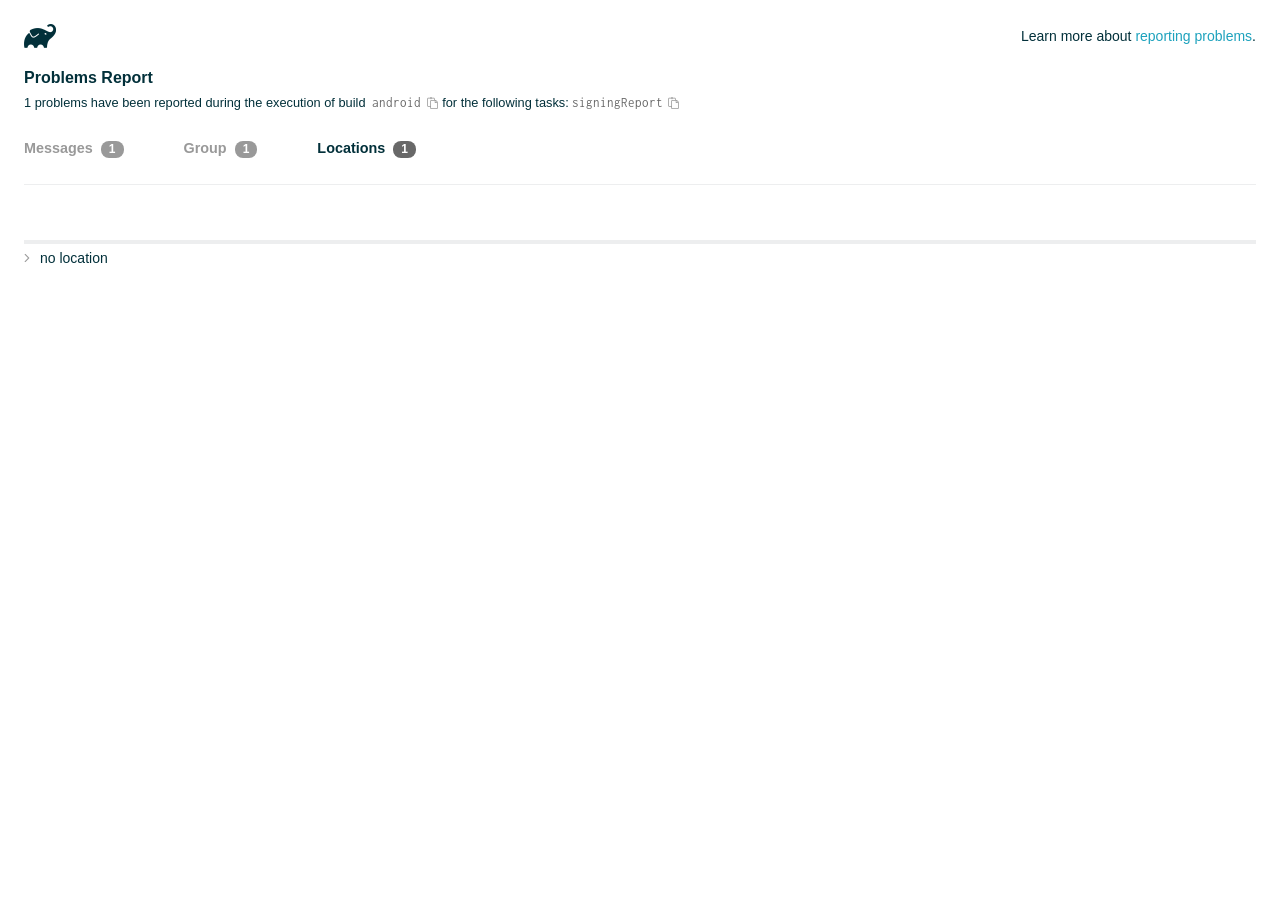
<file: app/android/build/reports/problems/problems-report.html>
<!DOCTYPE html>

<html lang="en">
<head>
    <!-- Required meta tags -->
    <meta charset="utf-8">
    <meta name="viewport" content="width=device-width, initial-scale=1, shrink-to-fit=no">

                    <style type="text/css">
                /*! normalize.css v7.0.0 | MIT License | github.com/necolas/normalize.css */
html {
    line-height: 1.15;
    -ms-text-size-adjust: 100%;
    -webkit-text-size-adjust: 100%
}

body {
    margin: 0
}

article, aside, footer, header, nav, section {
    display: block
}

h1 {
    font-size: 2em;
    margin: .67em 0
}

figcaption, figure, main {
    display: block
}

figure {
    margin: 1em 40px
}

hr {
    box-sizing: content-box;
    height: 0;
    overflow: visible
}

pre {
    font-family: monospace, monospace;
    font-size: 1em
}

a {
    background-color: transparent;
    -webkit-text-decoration-skip: objects
}

abbr[title] {
    border-bottom: none;
    text-decoration: underline;
    text-decoration: underline dotted
}

b, strong {
    font-weight: inherit
}

b, strong {
    font-weight: bolder
}

code, kbd, samp {
    font-family: monospace, monospace;
    font-size: 1em
}

dfn {
    font-style: italic
}

mark {
    background-color: #ff0;
    color: #000
}

small {
    font-size: 80%
}

sub, sup {
    font-size: 75%;
    line-height: 0;
    position: relative;
    vertical-align: baseline
}

sub {
    bottom: -.25em
}

sup {
    top: -.5em
}

audio, video {
    display: inline-block
}

audio:not([controls]) {
    display: none;
    height: 0
}

img {
    border-style: none
}

svg:not(:root) {
    overflow: hidden
}

button, input, optgroup, select, textarea {
    font-family: sans-serif;
    font-size: 100%;
    line-height: 1.15;
    margin: 0
}

button, input {
    overflow: visible
}

button, select {
    text-transform: none
}

[type=reset], [type=submit], button, html [type=button] {
    -webkit-appearance: button
}

[type=button]::-moz-focus-inner, [type=reset]::-moz-focus-inner, [type=submit]::-moz-focus-inner, button::-moz-focus-inner {
    border-style: none;
    padding: 0
}

[type=button]:-moz-focusring, [type=reset]:-moz-focusring, [type=submit]:-moz-focusring, button:-moz-focusring {
    outline: 1px dotted ButtonText
}

fieldset {
    padding: .35em .75em .625em
}

legend {
    box-sizing: border-box;
    color: inherit;
    display: table;
    max-width: 100%;
    padding: 0;
    white-space: normal
}

progress {
    display: inline-block;
    vertical-align: baseline
}

textarea {
    overflow: auto
}

[type=checkbox], [type=radio] {
    box-sizing: border-box;
    padding: 0
}

[type=number]::-webkit-inner-spin-button, [type=number]::-webkit-outer-spin-button {
    height: auto
}

[type=search] {
    -webkit-appearance: textfield;
    outline-offset: -2px
}

[type=search]::-webkit-search-cancel-button, [type=search]::-webkit-search-decoration {
    -webkit-appearance: none
}

::-webkit-file-upload-button {
    -webkit-appearance: button;
    font: inherit
}

details, menu {
    display: block
}

summary {
    display: list-item
}

canvas {
    display: inline-block
}

template {
    display: none
}

[hidden] {
    display: none
}

/* configuration cache styles */

.report-wrapper {
    margin: 0;
    padding: 0 24px;
}

.gradle-logo {
    width: 32px;
    height: 24px;
    background-image: url("[data-uri]");
    background-size: contain;
}

.header {
    display: flex;
    flex-wrap: wrap;
    position: fixed;
    top: 0;
    left: 0;
    width: 100%;
    padding: 24px 24px 0 24px;
    background-color: white;
    z-index: 1;
}

.learn-more {
    margin-left: auto;
    align-self: center;
    font-size: 0.875rem;
    font-weight: normal;
}

.title {
    display: flex;
    align-items: center;
    padding: 18px 0 24px 0;
    flex: 1 0 100%;
}

.content {
    font-size: 0.875rem;
    padding: 240px 0 48px;
    overflow-x: auto;
    white-space: nowrap;
}

.content ol:first-of-type {
    margin: 0;
}

.tree-btn {
    cursor: pointer;
    display: inline-block;
    width: 16px;
    height: 16px;
    background-size: contain;
    background-repeat: no-repeat;
    vertical-align: middle;
    margin-top: -0.2em;
}

.tree-btn.collapsed {
    background-image: url('data:image/svg+xml;utf8,<svg xmlns="http://www.w3.org/2000/svg" viewBox="0 0 192 512"><path d="M166.9 264.5l-117.8 116c-4.7 4.7-12.3 4.7-17 0l-7.1-7.1c-4.7-4.7-4.7-12.3 0-17L127.3 256 25.1 155.6c-4.7-4.7-4.7-12.3 0-17l7.1-7.1c4.7-4.7 12.3-4.7 17 0l117.8 116c4.6 4.7 4.6 12.3-.1 17z" fill="%23999999" stroke="%23999999"/></svg>');
}

.tree-btn.expanded {
    background-image: url('data:image/svg+xml;utf8,<svg xmlns="http://www.w3.org/2000/svg" viewBox="0 0 256 512"><path d="M119.5 326.9L3.5 209.1c-4.7-4.7-4.7-12.3 0-17l7.1-7.1c4.7-4.7 12.3-4.7 17 0L128 287.3l100.4-102.2c4.7-4.7 12.3-4.7 17 0l7.1 7.1c4.7 4.7 4.7 12.3 0 17L136.5 327c-4.7 4.6-12.3 4.6-17-.1z" fill="%23999999" stroke="%23999999"/></svg>');
}

ul .tree-btn {
    margin-right: 3px;
}

.leaf-icon {
    display: inline-block;
    width: 16px;
    height: 16px;
    background-image: url('data:image/svg+xml;utf8,<svg xmlns="http://www.w3.org/2000/svg" viewBox="0 0 256 512"><path d="M32 256 H224" stroke="%23999999" stroke-width="48" stroke-linecap="round"/></svg>');
    background-size: contain;
    background-repeat: no-repeat;
    vertical-align: middle;
    margin-top: -0.2em;
}

.invisible-text {
    user-select: all; /* Allow the text to be selectable */
    color: transparent; /* Hide the text */
    text-indent: -9999px; /* Move the text out of view */
    position: relative;
    white-space: pre; /* Preserve meaningful whitespace in the invisible text for copying */
}

.text-for-copy {
    display: inline-block;
}

.enum-icon {
    display: inline-block;
    width: 16px;
    height: 16px;
    background-image: url('data:image/svg+xml;utf8,<svg xmlns="http://www.w3.org/2000/svg" viewBox="0 0 1024 1024"><circle cx="512" cy="512" r="200" /></svg>');
    background-size: contain;
    background-repeat: no-repeat;
    vertical-align: middle;
    margin-inline-start: 0.5ex;
    margin-inline-end: 0.5ex;
    margin-top: -0.2em;
}

.error-icon {
    display: inline-block;
    width: 16px;
    height: 16px;
    background-image: url('data:image/svg+xml;utf8,<svg xmlns="http://www.w3.org/2000/svg" viewBox="0 0 320 512"><path d="M193.94 256L296.5 153.44l21.15-21.15c3.12-3.12 3.12-8.19 0-11.31l-22.63-22.63c-3.12-3.12-8.19-3.12-11.31 0L160 222.06 36.29 98.34c-3.12-3.12-8.19-3.12-11.31 0L2.34 120.97c-3.12 3.12-3.12 8.19 0 11.31L126.06 256 2.34 379.71c-3.12 3.12-3.12 8.19 0 11.31l22.63 22.63c3.12 3.12 8.19 3.12 11.31 0L160 289.94 262.56 392.5l21.15 21.15c3.12 3.12 8.19 3.12 11.31 0l22.63-22.63c3.12-3.12 3.12-8.19 0-11.31L193.94 256z" fill="%23FC461E" stroke="%23FC461E"/></svg>');
    background-size: contain;
    background-repeat: no-repeat;
    vertical-align: middle;
    margin-inline-start: 0.5ex;
    margin-inline-end: 0.5ex;
    margin-top: -0.2em;
}

.advice-icon {
    display: inline-block;
    width: 16px;
    height: 16px;
    background-image: url('data:image/svg+xml;utf8,<svg width="800px" height="800px" viewBox="-4.93 0 122.88 122.88" version="1.1" id="Layer_1" xmlns="http://www.w3.org/2000/svg" xmlns:xlink="http://www.w3.org/1999/xlink"  style="enable-background:new 0 0 113.01 122.88" xml:space="preserve"><g><path d="M44.13,102.06c-1.14,0.03-2.14-0.81-2.3-1.96c-0.17-1.2,0.64-2.31,1.82-2.54c-1.3-7.37-4.85-11.43-8.6-15.72 c-2.92-3.34-5.95-6.81-8.34-11.92c-2.35-5.03-3.64-10.23-3.6-15.63c0.05-5.4,1.42-10.96,4.4-16.71c0.02-0.04,0.04-0.07,0.06-0.11 l0,0c3.91-6.62,9.38-11.04,15.47-13.52c5.11-2.09,10.66-2.8,16.1-2.3c5.42,0.5,10.73,2.2,15.37,4.94 c5.9,3.49,10.75,8.67,13.42,15.21c1.44,3.54,2.42,7.49,2.54,11.82c0.12,4.31-0.62,8.96-2.61,13.88 c-2.66,6.59-6.18,10.68-9.47,14.51c-3.03,3.53-5.85,6.81-7.42,11.84c0.89,0.21,1.59,0.94,1.73,1.9c0.17,1.24-0.7,2.39-1.94,2.56 l-0.77,0.11c-0.14,1.09-0.23,2.26-0.27,3.51l0.25-0.04c1.24-0.17,2.39,0.7,2.56,1.94c0.17,1.24-0.7,2.39-1.94,2.56l-0.78,0.11 c0.01,0.15,0.02,0.3,0.03,0.45l0,0c0.07,0.88,0.08,1.73,0.03,2.54l0.13-0.02c1.25-0.15,2.38,0.74,2.54,1.98 c0.15,1.25-0.74,2.38-1.98,2.54l-1.68,0.21c-1.2,3.11-3.34,5.48-5.87,6.94c-1.74,1.01-3.67,1.59-5.61,1.71 c-1.97,0.12-3.96-0.25-5.78-1.13c-2.08-1.02-3.94-2.71-5.29-5.14c-0.65-0.33-1.13-0.97-1.23-1.75c-0.04-0.31-0.01-0.61,0.07-0.89 c-0.39-1.16-0.68-2.43-0.87-3.83l-0.07,0.01c-1.24,0.17-2.39-0.7-2.56-1.94c-0.17-1.24,0.7-2.39,1.94-2.56l0.54-0.08 C44.19,104.32,44.18,103.16,44.13,102.06L44.13,102.06z M2.18,58.86C1.01,58.89,0.04,57.98,0,56.81c-0.04-1.17,0.88-2.14,2.05-2.18 l8.7-0.3c1.17-0.04,2.14,0.88,2.18,2.05c0.04,1.17-0.88,2.14-2.05,2.18L2.18,58.86L2.18,58.86z M110.68,50.25 c1.16-0.12,2.2,0.73,2.32,1.89c0.12,1.16-0.73,2.2-1.89,2.32l-8.66,0.91c-1.16,0.12-2.2-0.73-2.32-1.89 c-0.12-1.16,0.73-2.2,1.89-2.32L110.68,50.25L110.68,50.25z M94.91,14.78c0.65-0.97,1.96-1.23,2.93-0.58 c0.97,0.65,1.23,1.96,0.58,2.93l-4.84,7.24c-0.65,0.97-1.96,1.23-2.93,0.58c-0.97-0.65-1.23-1.96-0.58-2.93L94.91,14.78 L94.91,14.78z M57.63,2.06c0.03-1.17,1-2.09,2.16-2.06c1.17,0.03,2.09,1,2.06,2.16l-0.22,8.7c-0.03,1.17-1,2.09-2.16,2.06 c-1.17-0.03-2.09-1-2.06-2.16L57.63,2.06L57.63,2.06z M13.88,15.53c-0.86-0.8-0.9-2.14-0.11-2.99c0.8-0.86,2.14-0.9,2.99-0.11 l6.37,5.94c0.86,0.8,0.9,2.14,0.11,2.99c-0.8,0.86-2.14,0.9-2.99,0.11L13.88,15.53L13.88,15.53z M47.88,96.95l18.49-2.63 c1.59-6.7,5.05-10.73,8.8-15.08c3.08-3.58,6.36-7.4,8.76-13.34c1.76-4.35,2.41-8.43,2.31-12.19c-0.1-3.75-0.96-7.21-2.24-10.34 c-2.3-5.63-6.51-10.11-11.65-13.15c-4.11-2.43-8.8-3.94-13.59-4.37c-4.77-0.44-9.64,0.19-14.13,2.02 c-5.26,2.15-9.99,5.97-13.39,11.72c-2.64,5.12-3.86,10.02-3.9,14.73c-0.04,4.74,1.11,9.33,3.2,13.8c2.13,4.56,4.97,7.8,7.69,10.92 C42.47,83.9,46.48,88.49,47.88,96.95L47.88,96.95z M65.62,99.02l-17.27,2.45c0.05,1.1,0.07,2.25,0.05,3.47l17.05-2.42 C65.47,101.29,65.52,100.12,65.62,99.02L65.62,99.02z M48.49,109.52c0.12,0.92,0.3,1.76,0.53,2.54l16.55-2.04 c0.11-0.86,0.13-1.77,0.05-2.74l0,0l0-0.02l-0.01-0.17L48.49,109.52L48.49,109.52z M51.37,116.36c0.64,0.67,1.35,1.19,2.1,1.55 c1.15,0.56,2.42,0.79,3.67,0.72c1.29-0.08,2.57-0.47,3.74-1.15c1.1-0.64,2.09-1.53,2.88-2.65L51.37,116.36L51.37,116.36z"/></g></svg>');
    background-size: contain;
    background-repeat: no-repeat;
    vertical-align: middle;
    margin-inline-start: 0.5ex;
    margin-inline-end: 0.5ex;
    margin-top: -0.2em;
}

.warning-icon {
    display: inline-block;
    width: 13px;
    height: 13px;
    background-image: url('data:image/svg+xml;utf8,<svg xmlns="http://www.w3.org/2000/svg" viewBox="0 0 576 512"><path d="M270.2 160h35.5c3.4 0 6.1 2.8 6 6.2l-7.5 196c-.1 3.2-2.8 5.8-6 5.8h-20.5c-3.2 0-5.9-2.5-6-5.8l-7.5-196c-.1-3.4 2.6-6.2 6-6.2zM288 388c-15.5 0-28 12.5-28 28s12.5 28 28 28 28-12.5 28-28-12.5-28-28-28zm281.5 52L329.6 24c-18.4-32-64.7-32-83.2 0L6.5 440c-18.4 31.9 4.6 72 41.6 72H528c36.8 0 60-40 41.5-72zM528 480H48c-12.3 0-20-13.3-13.9-24l240-416c6.1-10.6 21.6-10.7 27.7 0l240 416c6.2 10.6-1.5 24-13.8 24z" fill="%23DEAD22" stroke="%23DEAD22"/></svg>');
    background-size: contain;
    background-repeat: no-repeat;
    vertical-align: middle;
    margin-inline-start: 0.3ex;
    margin-inline-end: 1.1ex;
    margin-top: -0.1em;
}

.documentation-button {
    cursor: pointer;
    display: inline-block;
    width: 13px;
    height: 13px;
    background-image: url('data:image/svg+xml;utf8,<svg xmlns="http://www.w3.org/2000/svg" viewBox="0 0 512 512"><path d="M256 340c-15.464 0-28 12.536-28 28s12.536 28 28 28 28-12.536 28-28-12.536-28-28-28zm7.67-24h-16c-6.627 0-12-5.373-12-12v-.381c0-70.343 77.44-63.619 77.44-107.408 0-20.016-17.761-40.211-57.44-40.211-29.144 0-44.265 9.649-59.211 28.692-3.908 4.98-11.054 5.995-16.248 2.376l-13.134-9.15c-5.625-3.919-6.86-11.771-2.645-17.177C185.658 133.514 210.842 116 255.67 116c52.32 0 97.44 29.751 97.44 80.211 0 67.414-77.44 63.849-77.44 107.408V304c0 6.627-5.373 12-12 12zM256 40c118.621 0 216 96.075 216 216 0 119.291-96.61 216-216 216-119.244 0-216-96.562-216-216 0-119.203 96.602-216 216-216m0-32C119.043 8 8 119.083 8 256c0 136.997 111.043 248 248 248s248-111.003 248-248C504 119.083 392.957 8 256 8z" fill="%23999999" stroke="%23999999"/></svg>');
    background-size: contain;
    background-repeat: no-repeat;
    vertical-align: middle;
    margin-inline-start: 0.5ex;
    margin-inline-end: 0.5ex;
    margin-top: -0.2em;
}

.documentation-button::selection {
    color: transparent;
}

.documentation-button:hover {
    color: transparent;
}

.copy-button {
    cursor: pointer;
    display: inline-block;
    width: 12px;
    height: 12px;
    background-image: url('data:image/svg+xml;utf8,<svg xmlns="http://www.w3.org/2000/svg" viewBox="0 0 448 512"><path d="M433.941 193.941l-51.882-51.882A48 48 0 0 0 348.118 128H320V80c0-26.51-21.49-48-48-48h-66.752C198.643 13.377 180.858 0 160 0s-38.643 13.377-45.248 32H48C21.49 32 0 53.49 0 80v288c0 26.51 21.49 48 48 48h80v48c0 26.51 21.49 48 48 48h224c26.51 0 48-21.49 48-48V227.882a48 48 0 0 0-14.059-33.941zm-22.627 22.627a15.888 15.888 0 0 1 4.195 7.432H352v-63.509a15.88 15.88 0 0 1 7.431 4.195l51.883 51.882zM160 30c9.941 0 18 8.059 18 18s-8.059 18-18 18-18-8.059-18-18 8.059-18 18-18zM48 384c-8.822 0-16-7.178-16-16V80c0-8.822 7.178-16 16-16h66.752c6.605 18.623 24.389 32 45.248 32s38.643-13.377 45.248-32H272c8.822 0 16 7.178 16 16v48H176c-26.51 0-48 21.49-48 48v208H48zm352 96H176c-8.822 0-16-7.178-16-16V176c0-8.822 7.178-16 16-16h144v72c0 13.2 10.8 24 24 24h72v208c0 8.822-7.178 16-16 16z" fill="%23999999" stroke="%23999999"/></svg>');
    background-size: contain;
    background-repeat: no-repeat;
    vertical-align: middle;
    margin-inline-start: 0.5ex;
    margin-top: -0.2em;
}

.groups{
    display: flex;
    border-bottom: 1px solid #EDEEEF;
    flex: 1 0 100%;
}

.uncategorized {
    display: flex;
    border-top: 4px solid #EDEEEF;
    flex: 1 0 100%;
}

.group-selector {
    padding: 0 52px 24px 0;
    font-size: 0.9rem;
    font-weight: bold;
    color: #999999;
    cursor: pointer;
}

.group-selector__count {
    margin: 0 8px;
    border-radius: 8px;
    background-color: #999;
    color: #fff;
    padding: 1px 8px 2px;
    font-size: 0.75rem;
}

.group-selector--active {
    color: #02303A;
    cursor: auto;
}

.group-selector--active .group-selector__count {
    background-color: #686868;
}

.group-selector--disabled {
    cursor: not-allowed;
}

.accordion-header {
    cursor: pointer;
}

.container {
    padding-left: 0.5em;
    padding-right: 0.5em;
}

.stacktrace {
    border-radius: 4px;
    overflow-x: auto;
    padding: 0.5rem;
    margin-bottom: 0;
    min-width: 1000px;
}

/* Lato (bold, regular) */
@font-face {
    font-display: swap;
    font-family: Lato;
    font-weight: 500;
    font-style: normal;
    src: url("https://assets.gradle.com/lato/fonts/lato-semibold/lato-semibold.woff2") format("woff2"),
    url("https://assets.gradle.com/lato/fonts/lato-semibold/lato-semibold.woff") format("woff");
}

@font-face {
    font-display: swap;
    font-family: Lato;
    font-weight: bold;
    font-style: normal;
    src: url("https://assets.gradle.com/lato/fonts/lato-bold/lato-bold.woff2") format("woff2"),
    url("https://assets.gradle.com/lato/fonts/lato-bold/lato-bold.woff") format("woff");
}

* {
    -webkit-box-sizing: border-box;
    -moz-box-sizing: border-box;
    box-sizing: border-box;
}

html,
body {
    margin: 0;
    padding: 0;
}

html {
    font-family: "Lato", "Helvetica Neue", Arial, sans-serif;
    font-size: 16px;
    font-weight: 400;
    line-height: 1.5;
}

body {
    color: #02303A;
    background-color: #ffffff;
    -webkit-text-size-adjust: 100%;
    -ms-text-size-adjust: 100%;
    -webkit-font-smoothing: antialiased;
}


/* typography */
h1, h2, h3, h4, h5, h6 {
    color: #02303A;
    text-rendering: optimizeLegibility;
    margin: 0;
}

h1 {
    font-size: 1rem;
}

h2 {
    font-size: 0.9rem;
}

h3 {
    font-size: 1.125rem;
}

h4, h5, h6 {
    font-size: 0.875rem;
}

h1 code {
    font-weight: bold;
}

ul, ol, dl {
    list-style-position: outside;
    line-height: 1.6;
    padding: 0;
    margin: 0 0 0 20px;
    list-style-type: none;
}

li {
    line-height: 2;
}

a {
    color: #1DA2BD;
    text-decoration: none;
    transition: all 0.3s ease, visibility 0s;
}

a:hover {
    color: #35c1e4;
}

/* code */
code, pre {
    font-family: Inconsolata, Monaco, "Courier New", monospace;
    font-style: normal;
    font-variant-ligatures: normal;
    font-variant-caps: normal;
    font-variant-numeric: normal;
    font-variant-east-asian: normal;
    font-weight: normal;
    font-stretch: normal;
    color: #686868;
}

*:not(pre) > code {
    letter-spacing: 0;
    padding: 0.1em 0.5ex;
    text-rendering: optimizeSpeed;
    word-spacing: -0.15em;
    word-wrap: break-word;
}

pre {
    font-size: 0.75rem;
    line-height: 1.8;
    margin-top: 0;
    margin-bottom: 1.5em;
    padding: 1rem;
}

pre code {
    background-color: transparent;
    color: inherit;
    line-height: 1.8;
    font-size: 100%;
    padding: 0;
}

a code {
    color: #1BA8CB;
}

pre.code, pre.programlisting, pre.screen, pre.tt {
    background-color: #f7f7f8;
    border-radius: 4px;
    font-size: 1em;
    line-height: 1.45;
    margin-bottom: 1.25em;
    overflow-x: auto;
    padding: 1rem;
}

li em, p em {
    padding: 0 1px;
}

code em, tt em {
    text-decoration: none;
}

code + .copy-button {
    margin-inline-start: 0.2ex;
}

.java-exception {
    font-size: 0.75rem;
    padding-left: 24px;
}

.java-exception ul {
    margin: 0;
    line-height: inherit;
}

.java-exception code {
    white-space: pre;
}

.java-exception-part-toggle {
    user-select: none;
    cursor: pointer;
    border-radius: 2px;
    padding: 0.1em 0.2em;
    background: azure;
    color: #686868;
}

                </style>
    <!-- Inconsolata is used as a default monospace font in the report. -->
    <link rel="stylesheet" href="https://fonts.googleapis.com/css?family=Inconsolata:400,700" />

    <title>Gradle Configuration Cache</title>
</head>
<body>

<div id="playground"></div>

<div class="report" id="report">
    Loading...
</div>

<script type="text/javascript">
function configurationCacheProblems() { return (
// begin-report-data
{"diagnostics":[{"problem":[{"text":"Executing Gradle on JVM versions 16 and lower has been deprecated."}],"severity":"WARNING","problemDetails":[{"text":"This will fail with an error in Gradle 9.0."}],"contextualLabel":"Executing Gradle on JVM versions 16 and lower has been deprecated.","documentationLink":"https://docs.gradle.org/8.12/userguide/upgrading_version_8.html#minimum_daemon_jvm_version","problemId":[{"name":"deprecation","displayName":"Deprecation"},{"name":"executing-gradle-on-jvm-versions-and-lower","displayName":"Executing Gradle on JVM versions 16 and lower has been deprecated."}],"solutions":[[{"text":"Use JVM 17 or greater to execute Gradle. Projects can continue to use older JVM versions via toolchains."}]]}],"problemsReport":{"totalProblemCount":1,"buildName":"android","requestedTasks":"signingReport","documentationLink":"https://docs.gradle.org/8.12/userguide/problems-report.html","documentationLinkCaption":"Problem report","summaries":[]}}
// end-report-data
);}
</script>
                <script type="text/javascript">
                !function(n,t){"object"==typeof exports&&"object"==typeof module?module.exports=t():"function"==typeof define&&define.amd?define([],t):"object"==typeof exports?exports["configuration-cache-report"]=t():n["configuration-cache-report"]=t()}(this,(()=>(({70:function(){void 0===ArrayBuffer.isView&&(ArrayBuffer.isView=function(n){return null!=n&&null!=n.__proto__&&n.__proto__.__proto__===Int8Array.prototype.__proto__}),void 0===Math.imul&&(Math.imul=function(n,t){return(4294901760&n)*(65535&t)+(65535&n)*(0|t)|0}),this["configuration-cache-report"]=function(n){"use strict";var t,r,i,e,u,o,f,s,c,a,h,l,_,v,d,g,w,b,p,m,k,y,q,B,C,x,j,P,I,S,z,E,T,L,N,A,M,F,D,O,R,H,$,G,U,V,Q,Z,Y,W,K,X,J,nn,tn,rn,en,un,on,fn,sn,cn,an,hn,ln,_n,vn,dn,gn,wn,bn,pn,mn,kn,yn,qn,Bn,Cn,xn,jn,Pn,In,Sn,zn=Math.imul,En=ArrayBuffer.isView;function Tn(n,t){if(!(t>=0))throw fu(ie("Requested element count "+t+" is less than zero."));return function(n,t){if(!(t>=0))throw fu(ie("Requested element count "+t+" is less than zero."));if(0===t)return pt();if(t>=n.length)return function(n){switch(n.length){case 0:return pt();case 1:return gr(n[0]);default:return function(n){return Ar(function(n){return new qt(n,!1)}(n))}(n)}}(n);if(1===t)return gr(n[0]);var r=0,i=Nr(),e=0,u=n.length;n:for(;e<u;){var o=n[e];if(e=e+1|0,i.d(o),(r=r+1|0)===t)break n}return i}(n,Wn(n.length-t|0,0))}function Ln(n,t,r,i,e,u,o){return t=t===A?", ":t,r=r===A?"":r,i=i===A?"":i,e=e===A?-1:e,u=u===A?"...":u,o=o===A?null:o,function(n,t,r,i,e,u,o,f){r=r===A?", ":r,i=i===A?"":i,e=e===A?"":e,u=u===A?-1:u,o=o===A?"...":o,f=f===A?null:f,t.e(i);var s=0,c=0,a=n.length;n:for(;c<a;){var h=n[c];if(c=c+1|0,(s=s+1|0)>1&&t.e(r),!(u<0||s<=u))break n;Qt(t,h,f)}return u>=0&&s>u&&t.e(o),t.e(e),t}(n,bi(),t,r,i,e,u,o).toString()}function Nn(n){return n.length-1|0}function An(n,t){if(null==t){var r=0,i=n.length-1|0;if(r<=i)do{var e=r;if(r=r+1|0,null==n[e])return e}while(r<=i)}else{var u=0,o=n.length-1|0;if(u<=o)do{var f=u;if(u=u+1|0,oe(t,n[f]))return f}while(u<=o)}return-1}function Mn(n,t,r,i,e,u,o){return t=t===A?", ":t,r=r===A?"":r,i=i===A?"":i,e=e===A?-1:e,u=u===A?"...":u,o=o===A?null:o,Fn(n,bi(),t,r,i,e,u,o).toString()}function Fn(n,t,r,i,e,u,o,f){r=r===A?", ":r,i=i===A?"":i,e=e===A?"":e,u=u===A?-1:u,o=o===A?"...":o,f=f===A?null:f,t.e(i);var s=0,c=n.f();n:for(;c.g();){var a=c.h();if((s=s+1|0)>1&&t.e(r),!(u<0||s<=u))break n;Qt(t,a,f)}return u>=0&&s>u&&t.e(o),t.e(e),t}function Dn(n){if(n.i())throw mu("List is empty.");return n.j(0)}function On(n){return new Yn(n)}function Rn(n){if(Ue(n,Ti)){var t;switch(n.k()){case 0:t=pt();break;case 1:t=gr(Ue(n,Ei)?n.j(0):n.f().h());break;default:t=Hn(n)}return t}return mt(Vn(n))}function Hn(n){return Ar(n)}function $n(n){if(Ue(n,Ti)&&n.k()<=1)return Rn(n);var t=Vn(n);return function(n){var t=(n.k()/2|0)-1|0;if(t<0)return lr();var r=kt(n),i=0;if(i<=t)do{var e=i;i=i+1|0;var u=n.j(e);n.f4(e,n.j(r)),n.f4(r,u),r=r-1|0}while(e!==t)}(t),t}function Gn(n,t){if(!(t>=0))throw fu(ie("Requested element count "+t+" is less than zero."));return function(n,t){if(!(t>=0))throw fu(ie("Requested element count "+t+" is less than zero."));if(0===t)return pt();if(Ue(n,Ti)){if(t>=n.k())return Rn(n);if(1===t)return gr(function(n){if(Ue(n,Ei))return Dn(n);var t=n.f();if(!t.g())throw mu("Collection is empty.");return t.h()}(n))}var r=0,i=Nr(),e=n.f();n:for(;e.g();){var u=e.h();if(i.d(u),(r=r+1|0)===t)break n}return mt(i)}(n,Wn(n.k()-t|0,0))}function Un(n,t){if(!(t>=0))throw fu(ie("Requested element count "+t+" is less than zero."));if(0===t)return pt();var r=n.k();if(t>=r)return Rn(n);if(1===t)return gr(Qn(n));var i=Nr();if(Ue(n,li)){var e=r-t|0;if(e<r)do{var u=e;e=e+1|0,i.d(n.j(u))}while(e<r)}else for(var o=n.l(r-t|0);o.g();){var f=o.h();i.d(f)}return i}function Vn(n){return Ue(n,Ti)?Hn(n):Zn(n,Lr())}function Qn(n){if(n.i())throw mu("List is empty.");return n.j(kt(n))}function Zn(n,t){for(var r=n.f();r.g();){var i=r.h();t.d(i)}return t}function Yn(n){this.n_1=n}function Wn(n,t){return n<t?t:n}function Kn(n,t){return n>t?t:n}function Xn(n,t){return Ut().q(n,t,-1)}function Jn(n,t){return new Et(n,t)}function nt(n){var t=n.f();if(!t.g())return pt();var r=t.h();if(!t.g())return gr(r);var i=Lr();for(i.d(r);t.g();)i.d(t.h());return i}function tt(n){this.r_1=n}function rt(n,t){this.s_1=n,this.t_1=t}function it(){}function et(n){this.x_1=n,this.w_1=0}function ut(n,t){this.a1_1=n,et.call(this,n),ft().b1(t,this.a1_1.k()),this.w_1=t}function ot(){t=this}function ft(){return null==t&&new ot,t}function st(){ft(),it.call(this)}function ct(n){this.h1_1=n}function at(n,t){return t===n?"(this Map)":Oi(t)}function ht(n,t){var r;n:{for(var i=n.o().f();i.g();){var e=i.h();if(oe(e.j1(),t)){r=e;break n}}r=null}return r}function lt(){r=this}function _t(){return null==r&&new lt,r}function vt(n){this.q1_1=n,it.call(this)}function dt(){_t(),this.n1_1=null,this.o1_1=null}function gt(){i=this}function wt(){return null==i&&new gt,i}function bt(n){return n.length>0?nu(n):pt()}function pt(){return null==e&&new yt,e}function mt(n){switch(n.k()){case 0:return pt();case 1:return gr(n.j(0));default:return n}}function kt(n){return n.k()-1|0}function yt(){e=this,this.z1_1=new de(-1478467534,-1720727600)}function qt(n,t){this.b2_1=n,this.c2_1=t}function Bt(){u=this}function Ct(){return null==u&&new Bt,u}function xt(n,t){return Ue(n,Ti)?n.k():t}function jt(n,t){if(Ue(t,Ti))return n.m(t);for(var r=!1,i=t.f();i.g();){var e=i.h();n.d(e)&&(r=!0)}return r}function Pt(){}function It(n,t){this.h2_1=n,this.g2_1=n.i2_1.l(function(n,t){if(!(0<=t&&t<=n.k()))throw cu("Position index "+t+" must be in range ["+Oe(0,n.k())+"].");return n.k()-t|0}(n,t))}function St(n){st.call(this),this.i2_1=n}function zt(n){this.k2_1=n,this.j2_1=n.l2_1.f()}function Et(n,t){this.l2_1=n,this.m2_1=t}function Tt(n){for(;n.n2_1.g();){var t=n.n2_1.h();if(n.q2_1.t2_1(t)===n.q2_1.s2_1)return n.p2_1=t,n.o2_1=1,lr()}n.o2_1=0}function Lt(n){this.q2_1=n,this.n2_1=n.r2_1.f(),this.o2_1=-1,this.p2_1=null}function Nt(n,t,r){t=t===A||t,this.r2_1=n,this.s2_1=t,this.t2_1=r}function At(){return null==o&&new Mt,o}function Mt(){o=this,this.u2_1=new de(1993859828,793161749)}function Ft(n,t,r){return Dt(Dt(n,r)-Dt(t,r)|0,r)}function Dt(n,t){var r=n%t|0;return r>=0?r:r+t|0}function Ot(){f=this,this.p_1=new Ht(1,0)}function Rt(){return null==f&&new Ot,f}function Ht(n,t){Rt(),Vt.call(this,n,t,1)}function $t(n,t,r){Pt.call(this),this.d3_1=r,this.e3_1=t,this.f3_1=this.d3_1>0?n<=t:n>=t,this.g3_1=this.f3_1?n:this.e3_1}function Gt(){s=this}function Ut(){return null==s&&new Gt,s}function Vt(n,t,r){if(Ut(),0===r)throw fu("Step must be non-zero.");if(r===vr().MIN_VALUE)throw fu("Step must be greater than Int.MIN_VALUE to avoid overflow on negation.");this.z2_1=n,this.a3_1=function(n,t,r){var i;if(r>0)i=n>=t?t:t-Ft(t,n,r)|0;else{if(!(r<0))throw fu("Step is zero.");i=n<=t?t:t+Ft(n,t,0|-r)|0}return i}(n,t,r),this.b3_1=r}function Qt(n,t,r){null!=r?n.e(r(t)):null==t||Ze(t)?n.e(t):t instanceof zi?n.i3(t.h3_1):n.e(Oi(t))}function Zt(n,t,r){if(n===t)return!0;if(!(r=r!==A&&r))return!1;var i=mi(n),e=mi(t);return i===e||oe(new zi(Zi(Pi(i).toLowerCase(),0)),new zi(Zi(Pi(e).toLowerCase(),0)))}function Yt(n){return Wi(n)-1|0}function Wt(n,t,r,i){return r=r===A?0:r,(i=i!==A&&i)||"string"!=typeof n?Kt(n,t,r,Wi(n),i):n.indexOf(t,r)}function Kt(n,t,r,i,e,u){var o=(u=u!==A&&u)?Xn(Kn(r,Yt(n)),Wn(i,0)):Oe(Wn(r,0),Kn(i,Wi(n)));if("string"==typeof n&&"string"==typeof t){var f=o.z2_1,s=o.a3_1,c=o.b3_1;if(c>0&&f<=s||c<0&&s<=f)do{var a=f;if(f=f+c|0,xi(t,0,n,a,Wi(t),e))return a}while(a!==s)}else{var h=o.z2_1,l=o.a3_1,_=o.b3_1;if(_>0&&h<=l||_<0&&l<=h)do{var v=h;if(h=h+_|0,tr(t,0,n,v,Wi(t),e))return v}while(v!==l)}return-1}function Xt(n){var t=0,r=Wi(n)-1|0,i=!1;n:for(;t<=r;){var e=ki(Zi(n,i?r:t));if(i){if(!e)break n;r=r-1|0}else e?t=t+1|0:i=!0}return Ki(n,t,r+1|0)}function Jt(n,t){return ie(Ki(n,t.y2(),t.c3()+1|0))}function nr(n,t,r,i,e){r=r===A?0:r,i=i!==A&&i,rr(e=e===A?0:e);var u,o,f=nu(t);return new ur(n,r,e,(u=f,o=i,function(n,t){var r=function(n,t,r,i){if(!i&&1===t.k()){var e=function(n){if(Ue(n,Ei))return function(n){var t;switch(n.k()){case 0:throw mu("List is empty.");case 1:t=n.j(0);break;default:throw fu("List has more than one element.")}return t}(n);var t=n.f();if(!t.g())throw mu("Collection is empty.");var r=t.h();if(t.g())throw fu("Collection has more than one element.");return r}(t),u=Wt(n,e,r);return u<0?null:fr(u,e)}var o=Oe(Wn(r,0),Wi(n));if("string"==typeof n){var f=o.z2_1,s=o.a3_1,c=o.b3_1;if(c>0&&f<=s||c<0&&s<=f)do{var a,h=f;f=f+c|0;n:{for(var l=t.f();l.g();){var _=l.h();if(xi(_,0,n,h,_.length,i)){a=_;break n}}a=null}if(null!=a)return fr(h,a)}while(h!==s)}else{var v=o.z2_1,d=o.a3_1,g=o.b3_1;if(g>0&&v<=d||g<0&&d<=v)do{var w,b=v;v=v+g|0;n:{for(var p=t.f();p.g();){var m=p.h();if(tr(m,0,n,b,m.length,i)){w=m;break n}}w=null}if(null!=w)return fr(b,w)}while(b!==d)}return null}(n,u,t,o);return null==r?null:fr(r.t3_1,r.u3_1.length)}))}function tr(n,t,r,i,e,u){if(i<0||t<0||t>(Wi(n)-e|0)||i>(Wi(r)-e|0))return!1;var o=0;if(o<e)do{var f=o;if(o=o+1|0,!Zt(Zi(n,t+f|0),Zi(r,i+f|0),u))return!1}while(o<e);return!0}function rr(n){if(!(n>=0))throw fu(ie("Limit must be non-negative, but was "+n))}function ir(n){if(n.l3_1<0)n.j3_1=0,n.m3_1=null;else{var t;if(n.o3_1.r3_1>0?(n.n3_1=n.n3_1+1|0,t=n.n3_1>=n.o3_1.r3_1):t=!1,t||n.l3_1>Wi(n.o3_1.p3_1))n.m3_1=Oe(n.k3_1,Yt(n.o3_1.p3_1)),n.l3_1=-1;else{var r=n.o3_1.s3_1(n.o3_1.p3_1,n.l3_1);if(null==r)n.m3_1=Oe(n.k3_1,Yt(n.o3_1.p3_1)),n.l3_1=-1;else{var i=r.v3(),e=r.w3();n.m3_1=function(n,t){return t<=vr().MIN_VALUE?Rt().p_1:Oe(n,t-1|0)}(n.k3_1,i),n.k3_1=i+e|0,n.l3_1=n.k3_1+(0===e?1:0)|0}}n.j3_1=1}}function er(n){this.o3_1=n,this.j3_1=-1,this.k3_1=function(n,t,r){if(0>r)throw fu("Cannot coerce value to an empty range: maximum "+r+" is less than minimum 0.");return n<0?0:n>r?r:n}(n.q3_1,0,Wi(n.p3_1)),this.l3_1=this.k3_1,this.m3_1=null,this.n3_1=0}function ur(n,t,r,i){this.p3_1=n,this.q3_1=t,this.r3_1=r,this.s3_1=i}function or(n,t){this.t3_1=n,this.u3_1=t}function fr(n,t){return new or(n,t)}function sr(){}function cr(){}function ar(){}function hr(){c=this}function lr(){return null==c&&new hr,c}function _r(){a=this,this.MIN_VALUE=-2147483648,this.MAX_VALUE=2147483647,this.SIZE_BYTES=4,this.SIZE_BITS=32}function vr(){return null==a&&new _r,a}function dr(n){for(var t=[],r=n.f();r.g();)t.push(r.h());return t}function gr(n){return 0===(t=[n]).length?Lr():Ar(new qt(t,!0));var t}function wr(n){return n<0&&function(){throw yu("Index overflow has happened.")}(),n}function br(n){return void 0!==n.toArray?n.toArray():dr(n)}function pr(n){return function(n,t){for(var r=0,i=n.length;r<i;){var e=n[r];r=r+1|0,t.d(e)}return t}(t=[n],(r=t.length,i=ce(se(Zr)),function(n,t,r){zr.call(r),Zr.call(r),r.y5_1=function(n){return Ur(n,0,ce(se(Vr)))}(n)}(r,0,i),i));var t,r,i}function mr(){it.call(this)}function kr(n){this.j4_1=n,this.h4_1=0,this.i4_1=-1}function yr(n,t){this.n4_1=n,kr.call(this,n),ft().b1(t,this.n4_1.k()),this.h4_1=t}function qr(){mr.call(this),this.o4_1=0}function Br(n){this.r4_1=n}function Cr(n){this.s4_1=n}function xr(n,t){this.t4_1=n,this.u4_1=t}function jr(){zr.call(this)}function Pr(n){this.x4_1=n,zr.call(this)}function Ir(n){this.e5_1=n,mr.call(this)}function Sr(){dt.call(this),this.c5_1=null,this.d5_1=null}function zr(){mr.call(this)}function Er(){h=this;var n=Nr();n.c_1=!0,this.i5_1=n}function Tr(){return null==h&&new Er,h}function Lr(){return n=ce(se(Fr)),t=[],Fr.call(n,t),n;var n,t}function Nr(n){return t=ce(se(Fr)),r=[],Fr.call(t,r),t;var t,r}function Ar(n){return function(n,t){var r;return r=br(n),Fr.call(t,r),t}(n,ce(se(Fr)))}function Mr(n,t){return ft().e1(t,n.k()),t}function Fr(n){Tr(),qr.call(this),this.b_1=n,this.c_1=!1}function Dr(n,t,r,i,e){if(r===i)return n;var u=(r+i|0)/2|0,o=Dr(n,t,r,u,e),f=Dr(n,t,u+1|0,i,e),s=o===t?n:t,c=r,a=u+1|0,h=r;if(h<=i)do{var l=h;if(h=h+1|0,c<=u&&a<=i){var _=o[c],v=f[a];e.compare(_,v)<=0?(s[l]=_,c=c+1|0):(s[l]=v,a=a+1|0)}else c<=u?(s[l]=o[c],c=c+1|0):(s[l]=f[a],a=a+1|0)}while(l!==i);return s}function Or(n,t){return(3&n)-(3&t)|0}function Rr(){_=this}function Hr(n){this.n5_1=n,jr.call(this)}function $r(n){return function(n,t){Sr.call(t),Vr.call(t),t.t5_1=n,t.u5_1=n.w5()}(new Jr((null==_&&new Rr,_)),n),n}function Gr(){return $r(ce(se(Vr)))}function Ur(n,t,r){if($r(r),!(n>=0))throw fu(ie("Negative initial capacity: "+n));if(!(t>=0))throw fu(ie("Non-positive load factor: "+t));return r}function Vr(){this.v5_1=null}function Qr(n,t){return zr.call(t),Zr.call(t),t.y5_1=n,t}function Zr(){}function Yr(n,t){var r=Kr(n,n.h6_1.m5(t));if(null==r)return null;var i=r;if(null!=i&&Ve(i))return Wr(i,n,t);var e=i;return n.h6_1.l5(e.j1(),t)?e:null}function Wr(n,t,r){var i;n:{for(var e=0,u=n.length;e<u;){var o=n[e];if(e=e+1|0,t.h6_1.l5(o.j1(),r)){i=o;break n}}i=null}return i}function Kr(n,t){var r=n.i6_1[t];return void 0===r?null:r}function Xr(n){this.g6_1=n,this.z5_1=-1,this.a6_1=Object.keys(n.i6_1),this.b6_1=-1,this.c6_1=null,this.d6_1=!1,this.e6_1=-1,this.f6_1=null}function Jr(n){this.h6_1=n,this.i6_1=this.k6(),this.j6_1=0}function ni(){}function ti(n){this.n6_1=n,this.l6_1=null,this.m6_1=null,this.m6_1=this.n6_1.y6_1.v6_1}function ri(){v=this;var n,t=(fi(0,0,n=ce(se(si))),n);t.x6_1=!0,this.e7_1=t}function ii(){return null==v&&new ri,v}function ei(n,t,r){this.d7_1=n,xr.call(this,t,r),this.b7_1=null,this.c7_1=null}function ui(n){this.y6_1=n,jr.call(this)}function oi(){return $r(n=ce(se(si))),si.call(n),n.w6_1=Gr(),n;var n}function fi(n,t,r){return Ur(n,t,r),si.call(r),r.w6_1=Gr(),r}function si(){ii(),this.v6_1=null,this.x6_1=!1}function ci(){d=this;var n=ai(0),t=n.y5_1;(t instanceof si?t:_e()).j5(),this.f7_1=n}function ai(n){return function(n,t){return function(n,t,r){Qr(function(n,t){return fi(n,t,ce(se(si)))}(n,t),r),hi.call(r)}(n,0,t),t}(n,ce(se(hi)))}function hi(){null==d&&new ci}function li(){}function _i(){}function vi(n){_i.call(this),this.k7_1=n}function di(){gi.call(this)}function gi(){_i.call(this),this.m7_1=""}function wi(){if(!w){w=!0;var n="undefined"!=typeof process&&process.versions&&!!process.versions.node;g=n?new vi(process.stdout):new di}}function bi(){return n=ce(se(pi)),pi.call(n,""),n;var n}function pi(n){this.o7_1=void 0!==n?n:""}function mi(n){var t=Pi(n).toUpperCase();return t.length>1?n:Zi(t,0)}function ki(n){return function(n){return 9<=n&&n<=13||28<=n&&n<=32||160===n||n>4096&&(5760===n||8192<=n&&n<=8202||8232===n||8233===n||8239===n||8287===n||12288===n)}(n)}function yi(){b=this,this.q7_1=new RegExp("[\\\\^$*+?.()|[\\]{}]","g"),this.r7_1=new RegExp("[\\\\$]","g"),this.s7_1=new RegExp("\\$","g")}function qi(){return null==b&&new yi,b}function Bi(n,t){qi(),this.v7_1=n,this.w7_1=function(n){if(Ue(n,Ti)){var t;switch(n.k()){case 0:t=At();break;case 1:t=pr(Ue(n,Ei)?n.j(0):n.f().h());break;default:t=Zn(n,ai(n.k()))}return t}return function(n){switch(n.k()){case 0:return At();case 1:return pr(n.f().h());default:return n}}(Zn(n,(r=ce(se(hi)),Qr(oi(),r),hi.call(r),r)));var r}(t),this.x7_1=new RegExp(n,Mn(t,"","gu",A,A,A,Ci)),this.y7_1=null,this.z7_1=null}function Ci(n){return n.d8_1}function xi(n,t,r,i,e,u){return tr(n,t,r,i,e,u=u!==A&&u)}function ji(n,t){return n-t|0}function Pi(n){return String.fromCharCode(n)}function Ii(){p=this,this.e8_1=0,this.f8_1=65535,this.g8_1=55296,this.h8_1=56319,this.i8_1=56320,this.j8_1=57343,this.k8_1=55296,this.l8_1=57343,this.m8_1=2,this.n8_1=16}function Si(){return null==p&&new Ii,p}function zi(n){Si(),this.h3_1=n}function Ei(){}function Ti(){}function Li(){}function Ni(){}function Ai(){}function Mi(){}function Fi(){m=this}function Di(n,t){null==m&&new Fi,this.p8_1=n,this.q8_1=t}function Oi(n){var t=null==n?null:ie(n);return null==t?"null":t}function Ri(n){return new Hi(n)}function Hi(n){this.t8_1=n,this.s8_1=0}function $i(){return Qi(),k}function Gi(){return Qi(),y}function Ui(){return Qi(),q}function Vi(){return Qi(),B}function Qi(){x||(x=!0,k=new ArrayBuffer(8),y=new Float64Array($i()),new Float32Array($i()),q=new Int32Array($i()),Gi()[0]=-1,B=0!==Ui()[0]?1:0,C=1-Vi()|0)}function Zi(n,t){var r;if(Yi(n)){var i,e=n.charCodeAt(t);if(Si(),e<0?i=!0:(Si(),i=e>65535),i)throw fu("Invalid Char code: "+e);r=De(e)}else r=n.y3(t);return r}function Yi(n){return"string"==typeof n}function Wi(n){return Yi(n)?n.length:n.x3()}function Ki(n,t,r){return Yi(n)?n.substring(t,r):n.z3(t,r)}function Xi(n){return ie(n)}function Ji(n,t){var r;switch(typeof n){case"number":r="number"==typeof t?ne(n,t):t instanceof de?ne(n,t.w8()):te(n,t);break;case"string":case"boolean":r=te(n,t);break;default:r=function(n,t){return n.a4(t)}(n,t)}return r}function ne(n,t){var r;if(n<t)r=-1;else if(n>t)r=1;else if(n===t){var i;if(0!==n)i=0;else{var e=1/n;i=e===1/t?0:e<0?-1:1}r=i}else r=n!=n?t!=t?0:1:-1;return r}function te(n,t){return n<t?-1:n>t?1:0}function re(n){if(!("kotlinHashCodeValue$"in n)){var t=4294967296*Math.random()|0,r=new Object;r.value=t,r.enumerable=!1,Object.defineProperty(n,"kotlinHashCodeValue$",r)}return n.kotlinHashCodeValue$}function ie(n){return null==n?"null":function(n){return!!$e(n)||En(n)}(n)?"[...]":n.toString()}function ee(n){if(null==n)return 0;var t;switch(typeof n){case"object":t="function"==typeof n.hashCode?n.hashCode():re(n);break;case"function":t=re(n);break;case"number":t=function(n){return Qi(),(0|n)===n?Fe(n):(Gi()[0]=n,zn(Ui()[(Qi(),C)],31)+Ui()[Vi()]|0)}(n);break;case"boolean":t=n?1:0;break;default:t=ue(String(n))}return t}function ue(n){var t=0,r=0,i=n.length-1|0;if(r<=i)do{var e=r;r=r+1|0;var u=n.charCodeAt(e);t=zn(t,31)+u|0}while(e!==i);return t}function oe(n,t){return null==n?null==t:null!=t&&("object"==typeof n&&"function"==typeof n.equals?n.equals(t):n!=n?t!=t:"number"==typeof n&&"number"==typeof t?n===t&&(0!==n||1/n==1/t):n===t)}function fe(n,t){null!=Error.captureStackTrace?Error.captureStackTrace(n,t):n.stack=(new Error).stack}function se(n){return n.prototype}function ce(n){return Object.create(n)}function ae(n,t,r){Error.call(n),function(n,t,r){var i=Xe(Object.getPrototypeOf(n));if(!(1&i)){var e;if(null==t){var u;if(null!==t){var o=null==r?null:r.toString();u=null==o?A:o}else u=A;e=u}else e=t;n.message=e}2&i||(n.cause=r),n.name=Object.getPrototypeOf(n).constructor.name}(n,t,r)}function he(n){var t;return null==n?function(){throw ju()}():t=n,t}function le(){throw Iu()}function _e(){throw zu()}function ve(){j=this,this.x8_1=new de(0,-2147483648),this.y8_1=new de(-1,2147483647),this.z8_1=8,this.a9_1=64}function de(n,t){null==j&&new ve,ar.call(this),this.u8_1=n,this.v8_1=t}function ge(){return Me(),P}function we(){return Me(),I}function be(){return Me(),S}function pe(){return Me(),E}function me(){return Me(),T}function ke(n,t){if(Me(),xe(n,t))return 0;var r=Ie(n),i=Ie(t);return r&&!i?-1:!r&&i?1:Ie(qe(n,t))?-1:1}function ye(n,t){Me();var r=n.v8_1>>>16|0,i=65535&n.v8_1,e=n.u8_1>>>16|0,u=65535&n.u8_1,o=t.v8_1>>>16|0,f=65535&t.v8_1,s=t.u8_1>>>16|0,c=0,a=0,h=0,l=0;return c=(c=c+((a=(a=a+((h=(h=h+((l=l+(u+(65535&t.u8_1)|0)|0)>>>16|0)|0)+(e+s|0)|0)>>>16|0)|0)+(i+f|0)|0)>>>16|0)|0)+(r+o|0)|0,new de((h&=65535)<<16|(l&=65535),(c&=65535)<<16|(a&=65535))}function qe(n,t){return Me(),ye(n,t.e9())}function Be(n,t){if(Me(),Se(n))return ge();if(Se(t))return ge();if(xe(n,pe()))return ze(t)?pe():ge();if(xe(t,pe()))return ze(n)?pe():ge();if(Ie(n))return Ie(t)?Be(Ee(n),Ee(t)):Ee(Be(Ee(n),t));if(Ie(t))return Ee(Be(n,Ee(t)));if(Te(n,me())&&Te(t,me()))return Le(Ce(n)*Ce(t));var r=n.v8_1>>>16|0,i=65535&n.v8_1,e=n.u8_1>>>16|0,u=65535&n.u8_1,o=t.v8_1>>>16|0,f=65535&t.v8_1,s=t.u8_1>>>16|0,c=65535&t.u8_1,a=0,h=0,l=0,_=0;return l=l+((_=_+zn(u,c)|0)>>>16|0)|0,_&=65535,h=(h=h+((l=l+zn(e,c)|0)>>>16|0)|0)+((l=(l&=65535)+zn(u,s)|0)>>>16|0)|0,l&=65535,a=(a=(a=a+((h=h+zn(i,c)|0)>>>16|0)|0)+((h=(h&=65535)+zn(e,s)|0)>>>16|0)|0)+((h=(h&=65535)+zn(u,f)|0)>>>16|0)|0,h&=65535,a=a+(((zn(r,c)+zn(i,s)|0)+zn(e,f)|0)+zn(u,o)|0)|0,new de(l<<16|_,(a&=65535)<<16|h)}function Ce(n){return Me(),4294967296*n.v8_1+function(n){return Me(),n.u8_1>=0?n.u8_1:4294967296+n.u8_1}(n)}function xe(n,t){return Me(),n.v8_1===t.v8_1&&n.u8_1===t.u8_1}function je(n,t){if(Me(),t<2||36<t)throw vu("radix out of range: "+t);if(Se(n))return"0";if(Ie(n)){if(xe(n,pe())){var r=Pe(t),i=n.d9(r),e=qe(Be(i,r),n).g9();return je(i,t)+e.toString(t)}return"-"+je(Ee(n),t)}for(var u=2===t?31:t<=10?9:t<=21?7:t<=35?6:5,o=Le(Math.pow(t,u)),f=n,s="";;){var c=f.d9(o),a=qe(f,Be(c,o)).g9().toString(t);if(Se(f=c))return a+s;for(;a.length<u;)a="0"+a;s=a+s}}function Pe(n){return Me(),new de(n,n<0?-1:0)}function Ie(n){return Me(),n.v8_1<0}function Se(n){return Me(),0===n.v8_1&&0===n.u8_1}function ze(n){return Me(),!(1&~n.u8_1)}function Ee(n){return Me(),n.e9()}function Te(n,t){return Me(),ke(n,t)<0}function Le(n){if(Me(),(t=n)!=t)return ge();if(n<=-0x8000000000000000)return pe();if(n+1>=0x8000000000000000)return Me(),z;if(n<0)return Ee(Le(-n));var t,r=4294967296;return new de(n%r|0,n/r|0)}function Ne(n,t){return Me(),ke(n,t)>0}function Ae(n,t){return Me(),ke(n,t)>=0}function Me(){L||(L=!0,P=Pe(0),I=Pe(1),S=Pe(-1),z=new de(-1,2147483647),E=new de(0,-2147483648),T=Pe(16777216))}function Fe(n){return n instanceof de?n.g9():function(n){return n>2147483647?2147483647:n<-2147483648?-2147483648:0|n}(n)}function De(n){var t;return t=function(n){return n<<16>>16}(Fe(n)),function(n){return 65535&n}(t)}function Oe(n,t){return new Ht(n,t)}function Re(n,t,r,i){return He("class",n,t,r,i,null)}function He(n,t,r,i,e,u){return{kind:n,simpleName:t,associatedObjectKey:r,associatedObjects:i,suspendArity:e,$kClass$:A,iid:u}}function $e(n){return Array.isArray(n)}function Ge(n,t,r,i,e,u,o,f){null!=i&&(n.prototype=Object.create(i.prototype),n.prototype.constructor=n);var s=r(t,u,o,null==f?[]:f);n.$metadata$=s,null!=e&&((null!=s.iid?n:n.prototype).$imask$=function(n){for(var t=1,r=[],i=0,e=n.length;i<e;){var u=n[i];i=i+1|0;var o=t,f=u.prototype.$imask$,s=null==f?u.$imask$:f;null!=s&&(r.push(s),o=s.length);var c=u.$metadata$.iid,a=null==c?null:(l=void 0,v=1<<(31&(h=c)),(l=new Int32Array(1+(h>>5)|0))[_=h>>5]=l[_]|v,l);null!=a&&(r.push(a),o=Math.max(o,a.length)),o>t&&(t=o)}var h,l,_,v;return function(n,t){for(var r=0,i=new Int32Array(n);r<n;){for(var e=r,u=0,o=0,f=t.length;o<f;){var s=t[o];o=o+1|0,e<s.length&&(u|=s[e])}i[e]=u,r=r+1|0}return i}(t,r)}(e))}function Ue(n,t){return function(n,t){var r=n.$imask$;return null!=r&&function(n,t){var r=t>>5;if(r>n.length)return!1;var i=1<<(31&t);return!!(n[r]&i)}(r,t)}(n,t.$metadata$.iid)}function Ve(n){return!!$e(n)&&!n.$type$}function Qe(n){var t;switch(typeof n){case"string":case"number":case"boolean":case"function":t=!0;break;default:t=n instanceof Object}return t}function Ze(n){return"string"==typeof n||Ue(n,sr)}function Ye(n,t,r,i){return He("interface",n,t,r,i,(null==N&&(N=0),N=We()+1|0,We()))}function We(){if(null!=N)return N;!function(){throw Tu("lateinit property iid has not been initialized")}()}function Ke(n,t,r,i){return He("object",n,t,r,i,null)}function Xe(n){var t=n.constructor,r=null==t?null:t.$metadata$,i=null==r?null:r.errorInfo;if(null!=i)return i;var e,u=0;if(Je(n,"message")&&(u|=1),Je(n,"cause")&&(u|=2),3!==u){var o=(e=n,Object.getPrototypeOf(e));o!=Error.prototype&&(u|=Xe(o))}return null!=r&&(r.errorInfo=u),u}function Je(n,t){return n.hasOwnProperty(t)}function nu(n){return new Fr(n)}function tu(n,t,r){for(var i=new Int32Array(r),e=0,u=0,o=0,f=0,s=n.length;f<s;){var c=Zi(n,f);f=f+1|0;var a=t[c];if(u|=(31&a)<<o,a<32){var h=e;e=h+1|0,i[h]=u,u=0,o=0}else o=o+5|0}return i}function ru(n,t){for(var r=0,i=n.length-1|0,e=-1,u=0;r<=i;)if(t>(u=n[e=(r+i|0)/2|0]))r=e+1|0;else{if(t===u)return e;i=e-1|0}return e-(t<u?1:0)|0}function iu(){M=this;var n="ABCDEFGHIJKLMNOPQRSTUVWXYZabcdefghijklmnopqrstuvwxyz0123456789+/",t=new Int32Array(128),r=0,i=Wi(n)-1|0;if(r<=i)do{var e=r;r=r+1|0,t[Zi(n,e)]=e}while(r<=i);var u=tu("[base64]/DxENVNU+B9zCwBwBPPCkDPNnBPqDYY1R8B7FkFgTgwGgwUwmBgKwBuBScmEP/BPPPPPPrBP8B7F1B/ErBqC6B7BiBmBfQsBUwCw/KwqIwLwETPcPjQgJxFgBlBsD",t,222),o=new Int32Array(u.length),f=0,s=u.length-1|0;if(f<=s)do{var c=f;f=f+1|0,o[c]=0===c?u[c]:o[c-1|0]+u[c]|0}while(f<=s);this.h9_1=o,this.i9_1=tu("[base64]/BPPPPPPBPf4FrBjEhBpC3B5BKaWPrBOwCk/KsCuLqDHPbPxPsFtEaaqDL",t,222),this.j9_1=tu("[base64]//v+85BkwvoIsgoyI4yguI0whiwEowri4CoghsJowgqYowgm4DkwgsY/nwnzPowhmYkg6wI8yggZswikwHgxgmIoxgqYkwgk4DkxgmIkgoioBsgssoBgzgyI8g9gL8g9kI0wgwJoxgkoC0wgioFkw/[base64]//3q16B///q1qBH/qlqq9Bholqq9B1i00a1q10qD1op1HkwmigEigiy6Cptogq1Bixo1kDq7/j00B2qgoBWGFm1lz50B6s5q1+BGWhggzhwBFFhgk4//Bo2jigE8wguI8wguI8wgugUog1qoB4qjmIwwi2KgkYHHH4lBgiFWkgIWoghssMmz5smrBZ3q1y50B5sm7gzBtz1smzB5smz50BqzqtmzB5sgzqzBF2/9//5BowgoIwmnkzPkwgk4C8ys65BkgoqI0wgy6FghquZo2giY0ghiIsgh24B4ghsQ8QF/v1q1OFs0O8iCHHF1qggz/B8wg6Iznv+//B08QgohsjK0QGFk7hsQ4gB",t,222)}function eu(){return null==M&&new iu,M}function uu(){F=this,this.k9_1=new Int32Array([170,186,688,704,736,837,890,7468,7544,7579,8305,8319,8336,8560,9424,11388,42652,42864,43e3,43868]),this.l9_1=new Int32Array([1,1,9,2,5,1,1,63,1,37,1,1,13,16,26,2,2,1,2,4])}function ou(){return null==F&&new uu,F}function fu(n){var t=function(n,t){return wu(n,t),su.call(t),t}(n,ce(se(su)));return fe(t,fu),t}function su(){fe(this,su)}function cu(n){var t=function(n,t){return wu(n,t),au.call(t),t}(n,ce(se(au)));return fe(t,cu),t}function au(){fe(this,au)}function hu(n){var t=function(n,t){return wu(n,t),lu.call(t),t}(n,ce(se(lu)));return fe(t,hu),t}function lu(){fe(this,lu)}function _u(n,t){return ae(t,n),du.call(t),t}function vu(n){var t=_u(n,ce(se(du)));return fe(t,vu),t}function du(){fe(this,du)}function gu(n){return function(n){ae(n),du.call(n)}(n),bu.call(n),n}function wu(n,t){return _u(n,t),bu.call(t),t}function bu(){fe(this,bu)}function pu(){var n,t=(gu(n=ce(se(ku))),ku.call(n),n);return fe(t,pu),t}function mu(n){var t=function(n,t){return wu(n,t),ku.call(t),t}(n,ce(se(ku)));return fe(t,mu),t}function ku(){fe(this,ku)}function yu(n){var t=function(n,t){return wu(n,t),qu.call(t),t}(n,ce(se(qu)));return fe(t,yu),t}function qu(){fe(this,qu)}function Bu(){var n,t=(gu(n=ce(se(xu))),xu.call(n),n);return fe(t,Bu),t}function Cu(n){var t=function(n,t){return wu(n,t),xu.call(t),t}(n,ce(se(xu)));return fe(t,Cu),t}function xu(){fe(this,xu)}function ju(){var n,t=(gu(n=ce(se(Pu))),Pu.call(n),n);return fe(t,ju),t}function Pu(){fe(this,Pu)}function Iu(){var n,t=(gu(n=ce(se(Su))),Su.call(n),n);return fe(t,Iu),t}function Su(){fe(this,Su)}function zu(){var n,t=(gu(n=ce(se(Eu))),Eu.call(n),n);return fe(t,zu),t}function Eu(){fe(this,Eu)}function Tu(n){var t=function(n,t){return wu(n,t),Lu.call(t),t}(n,ce(se(Lu)));return fe(t,Tu),t}function Lu(){fe(this,Lu)}function Nu(n,t){var r,i=n.className;return(r="(^|.*\\s+)"+t+"($|\\s+.*)",function(n,t){return Bi.call(t,n,At()),t}(r,ce(se(Bi)))).a8(i)}function Au(n,t){this.o9_1=n,this.p9_1=t}function Mu(n){this.q9_1=n}function Fu(n,t,r){var i,e=Ff(),u=Wu(),o=Mf().ga(t),f=Wu();if(0===Wi(r))i=Lf();else{var s=n.ia_1,c=null==s?null:new Mu(s).v9(r,"Copy reference to the clipboard");i=null==c?Lf():c}return e.ja([u,o,f,i])}function Du(n){n=n===A?null:n,this.ia_1=n}function Ou(n,t,r){Yu.call(this),this.ma_1=n,this.na_1=t,this.oa_1=r}function Ru(n,t){this.ra_1=n,this.sa_1=t}function Hu(n,t){Yu.call(this),this.va_1=n,this.wa_1=t}function $u(n,t){Yu.call(this),this.xa_1=n,this.ya_1=t}function Gu(n){Yu.call(this),this.za_1=n}function Uu(n){Yu.call(this),this.ab_1=n}function Vu(n){Yu.call(this),this.bb_1=n}function Qu(n,t){Yu.call(this),this.cb_1=n,this.db_1=t}function Zu(n){Yu.call(this),this.eb_1=n}function Yu(){}function Wu(){return ro(),D}function Ku(){return ro(),O}function Xu(){return ro(),R}function Ju(){return ro(),H}function no(n){return ro(),Ff().fb(Jf(to),n)}function to(n){return ro(),n.gb(["invisible-text","text-for-copy"]),lr()}function ro(){$||($=!0,D=no("`"),O=no(" "),R=no("("),H=no(")"))}function io(n,t){Yu.call(this),this.hb_1=n,this.ib_1=t}function eo(n){Yu.call(this),this.jb_1=n}function uo(n,t){Yu.call(this),this.kb_1=n,this.lb_1=t}function oo(n){Yu.call(this),this.mb_1=n}function fo(n){Yu.call(this),this.nb_1=n}function so(n){Yu.call(this),this.ob_1=n}function co(n,t,r){Yu.call(this),this.pb_1=n,this.qb_1=t,this.rb_1=r}function ao(n){Yu.call(this),this.sb_1=n}function ho(n){Yu.call(this),this.tb_1=n}function lo(n){return n.xb_1.vb_1.k()}function _o(){if(Z)return lr();Z=!0,G=new ko("Inputs",0,"Build configuration inputs"),U=new ko("ByMessage",1,"Problems grouped by message"),V=new ko("ByLocation",2,"Problems grouped by location"),Q=new ko("IncompatibleTasks",3,"Incompatible tasks")}function vo(n){yc.call(this),this.yb_1=n}function go(n){yc.call(this),this.ac_1=n}function wo(n){yc.call(this),this.bc_1=n}function bo(n){yc.call(this),this.cc_1=n}function po(n){yo.call(this),this.dc_1=n}function mo(n,t,r,i,e,u,o,f){this.ec_1=n,this.fc_1=t,this.gc_1=r,this.hc_1=i,this.ic_1=e,this.jc_1=u,this.kc_1=o,this.lc_1=f}function ko(n,t,r){Di.call(this,n,t),this.qc_1=r}function yo(){Bc.call(this)}function qo(n,t){var r=Af(),i=Jf(Lo),e=Af().y9(Jf(No),[]),u=function(n,t){var r,i=Af(),e=Jf(Oo),u=Ff().ga("Learn more about the "),o=$f();return i.y9(e,[u,o.fb(Jf((r=t,function(n){return n.bd(r.tc_1),lr()})),t.sc_1),Ff().ga(".")])}(0,t.gc_1),o=Af().y9(Jf(Ao),[Co(0,t)]),f=Af();return r.y9(i,[e,u,o,f.y9(Jf(Mo),[Io(0,Ro(),t.lc_1,lo(t.jc_1)),Io(0,Ho(),t.lc_1,lo(t.hc_1)),Io(0,$o(),t.lc_1,lo(t.ic_1)),Io(0,Go(),t.lc_1,lo(t.kc_1))])])}function Bo(n,t){var r,i,e=Af(),u=Jf(Fo);switch(t.lc_1.q8_1){case 0:r=zo(0,t.jc_1,((i=function(n){return new wo(n)}).callableName="<init>",i));break;case 3:r=zo(0,t.kc_1,function(){var n=function(n){return new bo(n)};return n.callableName="<init>",n}());break;case 1:r=zo(0,t.hc_1,function(){var n=function(n){return new go(n)};return n.callableName="<init>",n}());break;case 2:r=zo(0,t.ic_1,function(){var n=function(n){return new vo(n)};return n.callableName="<init>",n}());break;default:le()}return e.y9(u,[r])}function Co(n,t){return Af().ja([Po(0,t),xo(0,t)])}function xo(n,t){for(var r=Af(),i=t.fc_1,e=Lr(),u=0,o=i.f();o.g();){var f=o.h(),s=u;u=s+1|0,jt(e,0===wr(s)?gr(jo(Vo(),f)):bt([Gf().ja([]),jo(Vo(),f)]))}return r.ha(e)}function jo(n,t){return Df().ja([Ic(t)])}function Po(n,t){return Nf().ja([jc().ka(t.ec_1)])}function Io(n,t,r,i){var e,u,o;return Af().y9(Jf((e=i,u=t,o=r,function(n){return n.t9("group-selector"),0===e?(n.t9("group-selector--disabled"),lr()):u.equals(o)?(n.t9("group-selector--active"),lr()):(n.u9(function(n){return function(t){return new po(n)}}(u)),lr()),lr()})),[Ff().rc(t.qc_1,[So(0,i)])])}function So(n,t){return Ff().y9(Jf(Do),[Ku(),Xu(),Ff().ga(""+t),Ju()])}function zo(n,t,r){return function(n,t,r){var i,e=Af(),u=Of();return e.ja([u.ha(ys(t,(i=r,function(n){var t,r=n.cd().ub_1;return r instanceof Hu?Nc(i,(Vo(),(t=function(n){return Eo(0,n)}).callableName="viewNode",t),n,r.va_1,r.wa_1,Cc()):r instanceof $u?Nc(i,function(){var n=function(n){return Eo(0,n)};return n.callableName="viewNode",n}(Vo()),n,r.xa_1,r.ya_1,xc()):r instanceof io?Nc(i,function(){var n=function(n){return Eo(0,n)};return n.callableName="viewNode",n}(Vo()),n,r.hb_1,r.ib_1,A,So(Vo(),n.cd().vb_1.k())):r instanceof Ou?Lc(i,n,r):Nc(i,function(){var n=function(n){return Eo(0,n)};return n.callableName="viewNode",n}(Vo()),n,r)})))])}(0,t.xb_1.uc().vc(),r)}function Eo(n,t){var r;return t instanceof eo?Sc((r=t,function(n){return n.ed("project "),n.fd(r.jb_1),lr()})):t instanceof co?Sc(function(n){return function(t){return t.ed(n.pb_1+" "),t.fd(n.qb_1),t.ed(" of "),t.fd(n.rb_1),lr()}}(t)):t instanceof so?Sc(function(n){return function(t){return t.ed("system property "),t.fd(n.ob_1),lr()}}(t)):t instanceof uo?Sc(function(n){return function(t){return t.ed("task "),t.fd(n.kb_1),t.ed(" of type "),t.fd(n.lb_1),lr()}}(t)):t instanceof fo?Sc(function(n){return function(t){return t.ed("bean of type "),t.fd(n.nb_1),lr()}}(t)):t instanceof ao?Sc(function(n){return function(t){return t.ed(n.sb_1),lr()}}(t)):t instanceof ho?Sc(function(n){return function(t){return t.ed("class "),t.fd(n.tb_1),lr()}}(t)):t instanceof Zu?Sc(function(n){return function(t){return t.ed(n.eb_1),lr()}}(t)):t instanceof Gu?Ic(t.za_1):t instanceof Qu?Qo(t):Ff().ga(ie(t))}function To(n){return n.t9("report-wrapper"),lr()}function Lo(n){return n.t9("header"),lr()}function No(n){return n.t9("gradle-logo"),lr()}function Ao(n){return n.t9("title"),lr()}function Mo(n){return n.t9("groups"),lr()}function Fo(n){return n.t9("content"),lr()}function Do(n){return n.t9("group-selector__count"),lr()}function Oo(n){return n.t9("learn-more"),lr()}function Ro(){return _o(),G}function Ho(){return _o(),U}function $o(){return _o(),V}function Go(){return _o(),Q}function Uo(){Y=this}function Vo(){return null==Y&&new Uo,Y}function Qo(n){var t;return $f().fb(Jf((t=n,function(n){return n.t9("documentation-button"),n.bd(t.cb_1),lr()})),n.db_1)}function Zo(n,t,r){this.kd_1=n,this.ld_1=t,this.md_1=r}function Yo(n,t,r){this.nd_1=n,this.od_1=t,this.pd_1=r}function Wo(n,t){for(var r=vf(n),i=t.trace,e=Nr(i.length),u=0,o=i.length;u<o;){var f,s=i[u];u=u+1|0,f=Jo(s),e.d(f)}return new Zo(t,r,e)}function Ko(n,t){var r,i=null==(r=t.kd_1.error)?null:nf(r);null==i||n.d(i)}function Xo(n){return function(n,t,r){var i=null==n.error?null:new Hu(t,r);return null==i?new $u(t,r):i}(n.kd_1,new Gu(n.ld_1),ef(n.kd_1))}function Jo(n){var t;switch(n.kind){case"Project":t=new eo(n.path);break;case"Task":t=new uo(n.path,n.type);break;case"TaskPath":t=new oo(n.path);break;case"Bean":t=new fo(n.type);break;case"Field":t=new co("field",n.name,n.declaringType);break;case"InputProperty":t=new co("input property",n.name,n.task);break;case"OutputProperty":t=new co("output property",n.name,n.task);break;case"SystemProperty":t=new so(n.name);break;case"PropertyUsage":t=new co("property",n.name,n.from);break;case"BuildLogic":t=new ao(n.location);break;case"BuildLogicClass":t=new ho(n.type);break;default:t=new Zu("Gradle runtime")}return t}function nf(n){var t=n.parts;if(null==t){var r=n.summary;return null==r?null:new Gu(vf(r))}for(var i=n.summary,e=null==i?null:vf(i),u=Lr(),o=Ri(t);o.g();){var f=rf(o.h());null==f||u.d(f)}for(var s=Mn(u,"\n"),c=Lr(),a=Ri(t);a.g();){var h=tf(a.h());null==h||c.d(h)}return new Ou(e,s,c)}function tf(n){var t=rf(n);if(null==t)return null;var r,i,e=nt(new Nt(function(n,t,r,i){var e;return Jn(nr(n,["\r\n","\n","\r"],A,r=r!==A&&r,i=i===A?0:i),(e=n,function(n){return Jt(e,n)}))}(t),!0,lf));return new Ru(e,(r=!(null==n.internalText),i=e.k(),r&&i>1?ps():null))}function rf(n){var t=n.text;return null==t?n.internalText:t}function ef(n){var t=n.documentationLink;return null==t?null:new Qu(t,"")}function uf(n,t){return new cs(of(n,jf().sd(t),ps()))}function of(n,t,r){return new ks(n,function(n,t){var r,i=Jn(On(n.o()),If);return nt(Jn(new rt(i,new ff(_f)),(r=t,function(n){return of(n.v3(),n.w3().wd_1,r)})))}(t,1===Pf(t)?ms():ps()),0===Pf(t)?ps():r)}function ff(n){this.td_1=n}function sf(n){var t=Lr(),r=n.ld_1,i=Dn(r.ca_1).fa_1,e=ie(Xt(Ze(i)?i:_e())),u=r.vd(function(n,t){var r;if(!(t>=0))throw fu(ie("Requested element count "+t+" is less than zero."));if(0===t)return Rn(n);if(Ue(n,Ti)){var i=n.k()-t|0;if(i<=0)return pt();if(1===i)return gr(function(n){if(Ue(n,Ei))return Qn(n);var t=n.f();if(!t.g())throw mu("Collection is empty.");for(var r=t.h();t.g();)r=t.h();return r}(n));if(r=Nr(),Ue(n,Ei)){if(Ue(n,li)){var e=t,u=n.k();if(e<u)do{var o=e;e=e+1|0,r.d(n.j(o))}while(e<u)}else for(var f=n.l(t);f.g();){var s=f.h();r.d(s)}return r}}else r=Lr();for(var c=0,a=n.f();a.g();){var h=a.h();c>=t?r.d(h):c=c+1|0}return mt(r)}(r.ca_1,1));return t.d(new io(new Zu(e),ef(n.kd_1))),t.d(new Gu(u)),t.m(n.md_1),t.j5()}function cf(n){var t=Lr(),r=n.ld_1,i=r.vd(r.ca_1);return t.d(new $u(new Gu(i),ef(n.kd_1))),t.j5()}function af(n){var t=Lr();return t.d(Xo(n)),t.m(n.md_1),Ko(t,n),t.j5()}function hf(n){var t=Lr();return t.m(new St(n.md_1)),t.d(Xo(n)),Ko(t,n),t.j5()}function lf(n){return Wi(n)>0}function _f(n,t){return function(n,t){return n===t?0:null==n?-1:null==t?1:Ji(null!=n&&("string"==(i=typeof(r=n))||"boolean"===i||function(n){return"number"==typeof n||n instanceof de}(r)||Ue(r,cr))?n:_e(),t);var r,i}(Oi(n.v3()),Oi(t.v3()))}function vf(n){var t;return Bf().qd((t=n,function(n){for(var r=t,i=0,e=r.length;i<e;){var u=r[i];i=i+1|0;var o=u.text;null==o||n.ed(o);var f=u.name;null==f||(n.fd(f),lr())}return lr()}))}function df(n,t){return(0!==(r=n)?r.toString():"No")+" "+gf(t,n)+" "+wf(n)+" found";var r}function gf(n,t){return t<2?n:n+"s"}function wf(n){return n<=1?"was":"were"}function bf(n,t){this.sc_1=n,this.tc_1=t}function pf(n){kf.call(this),this.fa_1=n}function mf(n,t){kf.call(this),this.da_1=n,this.ea_1=t}function kf(){}function yf(){this.dd_1=Lr()}function qf(){W=this}function Bf(){return null==W&&new qf,W}function Cf(n){Bf(),this.ca_1=n}function xf(){K=this}function jf(){return null==K&&new xf,K}function Pf(n){return n.k()}function If(n){var t=n.j1(),r=n.i1();return fr(t,new Sf(Ue(r,Ni)?r:_e()))}function Sf(n){jf(),this.wd_1=n}function zf(n,t,r){var i;Tf(t,n,r),i="Component mounted at #"+n.id+".",wi(),(wi(),g).j7(i)}function Ef(n){var t=document.getElementById(n);if(null==t)throw hu("'"+n+"' element missing");return t}function Tf(n,t,r){var i,e,u;i=n.z9(r),e=t,u=function(n,t,r){return function(i){return Tf(n,r,n.ba(i,t)),lr()}}(n,r,t),fs(),e.innerHTML="",us(e,i,u)}function Lf(){return fs(),X}function Nf(){return fs(),J}function Af(){return fs(),nn}function Mf(){return fs(),tn}function Ff(){return fs(),rn}function Df(){return fs(),en}function Of(){return fs(),un}function Rf(){return fs(),on}function Hf(){return fs(),fn}function $f(){return fs(),sn}function Gf(){return fs(),cn}function Uf(n){this.x9_1=n}function Vf(){an=this}function Qf(){return null==an&&new Vf,an}function Zf(){hn=this,Xf.call(this)}function Yf(){return null==hn&&new Zf,hn}function Wf(n,t,r,i){t=t===A?pt():t,r=r===A?null:r,i=i===A?pt():i,Xf.call(this),this.be_1=n,this.ce_1=t,this.de_1=r,this.ee_1=i}function Kf(){}function Xf(){Qf()}function Jf(n){fs();var t,r=Lr();return n(new ns((t=r,function(n){return t.d(n),lr()}))),r}function ns(n){this.r9_1=n}function ts(n,t){es.call(this),this.fe_1=n,this.ge_1=t}function rs(n){es.call(this),this.he_1=n}function is(n,t){es.call(this),this.ie_1=n,this.je_1=t}function es(){}function us(n,t,r){if(fs(),t instanceof Wf)!function(n,t,r){var i=function(n,t,r){var i=n.createElement(t);return r(i),i}(he(n.ownerDocument),t,r);n.appendChild(i)}(n,t.be_1,(e=t,u=r,function(n){for(var t=e.ce_1.f();t.g();)os(n,t.h(),u);var r=e.de_1;null==r||function(n,t){n.appendChild(he(n.ownerDocument).createTextNode(t))}(n,r);for(var i=e.ee_1.f();i.g();)us(n,i.h(),u);return lr()}));else if(t instanceof Kf){var i=t instanceof Kf?t:_e();us(n,i.ke_1,function(n,t){return function(r){return n(t.le_1(r)),lr()}}(r,i))}else if(oe(t,Yf()))return lr();var e,u}function os(n,t,r){var i,e;fs(),t instanceof is?n.setAttribute(t.ie_1,t.je_1):t instanceof rs?function(n,t){for(var r=Lr(),i=0,e=t.length;i<e;){var u=t[i];i=i+1|0,Nu(n,u)||r.d(u)}var o=r;if(!o.i()){var f=n.className,s=ie(Xt(Ze(f)?f:_e())),c=bi();c.p7(s),0!==Wi(s)&&c.p7(" "),Fn(o,c," "),n.className=c.toString()}}(n,[t.he_1]):t instanceof ts&&n.addEventListener(t.fe_1,(i=r,e=t,function(n){return n.stopPropagation(),i(e.ge_1(n)),lr()}))}function fs(){ln||(ln=!0,X=Yf(),new Uf("hr"),J=new Uf("h1"),new Uf("h2"),nn=new Uf("div"),new Uf("pre"),tn=new Uf("code"),rn=new Uf("span"),en=new Uf("small"),un=new Uf("ol"),on=new Uf("ul"),fn=new Uf("li"),sn=new Uf("a"),cn=new Uf("br"),new Uf("p"))}function ss(n){as.call(this),this.ne_1=n}function cs(n){this.xb_1=n}function as(){}function hs(n){return n.me(A,A,n.wb_1.ad())}function ls(){_n=this}function _s(){return null==_n&&new ls,_n}function vs(){if(gn)return lr();gn=!0,vn=new ws("Collapsed",0),dn=new ws("Expanded",1)}function ds(n){bs.call(this),this.ve_1=n}function gs(n,t,r){bs.call(this),this.se_1=n,this.te_1=t,this.ue_1=r}function ws(n,t){Di.call(this,n,t)}function bs(){}function ps(){return vs(),vn}function ms(){return vs(),dn}function ks(n,t,r){t=t===A?pt():t,r=r===A?ps():r,this.ub_1=n,this.vb_1=t,this.wb_1=r}function ys(n,t){return nt(Jn(n,(r=t,function(n){return function(n,t){var r,i=n.cd(),e=Hf(),u=t(n),o=i.vb_1;r=null==(i.wb_1.equals(ms())&&!o.i()?o:null)?null:function(n,t){return Rf().ha(function(n,t){return ys(n.vc(),t)}(n,t))}(n,t);var f=r;return e.ja([u,null==f?Lf():f])}(n,r)})));var r}function qs(){if(kn)return lr();kn=!0,bn=new Bs("ByMessage",0,"Messages"),pn=new Bs("ByGroup",1,"Group"),mn=new Bs("ByFileLocation",2,"Locations")}function Bs(n,t,r){Di.call(this,n,t),this.cf_1=r}function Cs(n,t){this.df_1=n,this.ef_1=t}function xs(n,t){this.ff_1=n,this.gf_1=t}function js(n){return new ks(new Gu(Bf().rd(n+" more problem"+(n>1?"s have":" has")+" been skipped")))}function Ps(n,t,r,i){var e,u,o=n.v1(t);if(null==o){var f=Lr(),s=fr(new ks(new Vs(Bf().qd((u=t,function(n){return n.fd(u),lr()}))),f,ms()),f);n.h5(t,s),e=s}else e=o;e.u3_1.d(Es(r,i))}function Is(n,t,r,i){var e;if(t=t===A?Lr():t,r=r===A?oi():r,i===A){var u=wn;wn=u+1|0,e=u}else e=i;i=e,this.hf_1=n,this.if_1=t,this.jf_1=r,this.kf_1=i}function Ss(n,t){if(t.i())return null;for(var r,i=n,e=null,u=t.f();u.g();){var o=u.h();r=e;var f,s=i,c=o.ef_1+" ("+o.df_1+")",a=s.v1(c);if(null==a){var h=Lr(),l=new Is(new ks(new Vs(Bf().qd(Fs(o))),h,ms()),h);s.h5(c,l),f=l}else f=a;e=f,null==r||he(r).if_1.u(he(e).hf_1)||he(r).if_1.d(he(e).hf_1),i=he(e).jf_1}return e}function zs(n,t){if(n.k()===t.length){var r;n:{var i=function(n,t){var r=t.length,i=xt(n,10),e=Nr(Math.min(i,r)),u=0,o=n.f();t:for(;o.g();){var f,s=o.h();if(u>=r)break t;var c=u;u=c+1|0,f=fr(s,t[c]),e.d(f)}return e}(n,t);if(Ue(i,Ti)&&i.i())r=!0;else{for(var e=i.f();e.g();){var u=e.h();if(u.t3_1.df_1!==u.u3_1.name||u.t3_1.ef_1!==u.u3_1.displayName){r=!1;break n}}r=!0}}return r}return!1}function Es(n,t,r){var i=function(n,t,r){t=t===A?null:t;var i=Ns(function(n,t){return n&&null!=t.contextualLabel?he(t.contextualLabel):Ts(t)}(r=r!==A&&r,n),t).j5();return Ls(n,new Gu(i))}(n,t=t===A?null:t,r=r!==A&&r),e=function(n,t,r){r=r!==A&&r;var i,e=n.problemDetails;if(null==e)i=null;else{var u,o=e[0].text,f=null==o?null:function(n,t,r,i){if(r=r!==A&&r,i=i===A?0:i,1===t.length){var e=t[0];if(0!==Wi(e))return function(n,t,r,i){rr(i);var e=0,u=Wt(n,t,e,r);if(-1===u||1===i)return gr(ie(n));var o,f=i>0,s=Nr(f&&Kn(i,10));n:do{var c;if(c=ie(Ki(n,e,u)),s.d(c),e=u+t.length|0,f&&s.k()===(i-1|0))break n;u=Wt(n,t,e,r)}while(-1!==u);return o=ie(Ki(n,e,Wi(n))),s.d(o),s}(n,e,r,i)}for(var u=function(n){return new tt(n)}(nr(n,t,A,r,i)),o=Nr(xt(u,10)),f=u.f();f.g();){var s;s=Jt(n,f.h()),o.d(s)}return o}(o,["\n"]);if(null==f)u=null;else{for(var s=Nr(xt(f,10)),c=f.f();c.g();){var a,h=c.h();a=Ms(n)?Bf().qd(Os(h)):Bf().rd(h),s.d(a)}u=s}var l,_=u;if(null==_)l=null;else{for(var v=Nr(xt(_,10)),d=_.f();d.g();){var g;g=new ks(new Gu(d.h())),v.d(g)}l=v}var w=null==l?null:Hn(l);i=null==w?Lr():w}var b=i,p=null==b?Lr():b;r||null==n.contextualLabel||p.d(new ks(new Gu(Bf().rd(he(n.contextualLabel)))));var m=function(n){var t=n.solutions;if(null==t||0===t.length)return null;for(var r=new Vu(Bf().rd("Solutions")),i=he(n.solutions),e=Nr(i.length),u=0,o=i.length;u<o;){var f,s=i[u];u=u+1|0,f=new ks(new Uu(vf(s))),e.d(f)}return new ks(r,e)}(n);null==m||p.d(m);var k,y=n.error,q=null==y?null:nf(y);if(null==q||p.d(new ks(q)),t){var B=n.locations;k=!(null==B||0===B.length)}else k=!1;return k&&p.d(function(n){var t,r=n.locations;if(null==r)t=null;else{for(var i=Nr(r.length),e=Ri(r);e.g();){var u,o=e.h();u=new ks(new Gu(Bf().qd(Rs(o)))),i.d(u)}t=i}var f=t;return new ks(new Zu("Locations"),null==f?pt():f)}(n)),p}(n,null==t,r);return new ks(i,e)}function Ts(n){return function(n){if(0===n.length)throw mu("Array is empty.");return n[Nn(n)]}(n.problemId).displayName}function Ls(n,t){var r;switch(n.severity){case"WARNING":var i=n.documentationLink;r=new $u(t,null==i?null:new Qu(i,""));break;case"ERROR":var e=n.documentationLink;r=new Hu(t,null==e?null:new Qu(e,""));break;case"ADVICE":var u=n.documentationLink;r=new Qs(t,null==u?null:new Qu(u,""));break;default:console.error("no severity "+n.severity),r=t}return r}function Ns(n,t){t=t===A?null:t;var r,i=new yf;if(i.ed(n),null==t);else{if(null!=t.line){var e=As(t);i.xd(e+(null==(r=t).line||null==r.length?"":"-"+r.length),""+t.path+e)}var u=t.taskPath;null==u||i.fd(u);var o=t.pluginId;null!=o&&i.fd(o)}return i}function As(n){var t;if(null==n.line)t=null;else{var r,i=":"+n.line,e=n.column;t=i+(null==(r=null==e?null:":"+e)?"":r)}return null==t?"":t}function Ms(n){var t,r,i=n.problemId;n:{for(var e=0,u=i.length;e<u;){var o=i[e];if(e=e+1|0,"compilation"===o.name){r=o;break n}}r=null}if(null!=r){var f,s=n.problemId;n:{for(var c=0,a=s.length;c<a;){var h=s[c];if(c=c+1|0,"java"===h.name){f=h;break n}}f=null}t=!(null==f)}else t=!1;return t}function Fs(n){return function(t){return t.ed(n.ef_1),t.fd(n.df_1),lr()}}function Ds(n){return n.name}function Os(n){return function(t){return t.xd(function(n,t,r,i){i=i!==A&&i;var e=new RegExp(qi().t7(" "),i?"gui":"gu"),u=qi().u7(" ");return n.replace(e,u)}(n),""),lr()}}function Rs(n){return function(t){return t.ed("- "),t.fd(""+n.path+As(n)),lr()}}function Hs(){return qs(),bn}function $s(){return qs(),pn}function Gs(){return qs(),mn}function Us(n){Zs.call(this),this.lf_1=n}function Vs(n,t){t=t!==A&&t,Zs.call(this),this.mf_1=n,this.nf_1=t}function Qs(n,t){t=t===A?null:t,Yu.call(this),this.of_1=n,this.pf_1=t}function Zs(){Yu.call(this)}function Ys(n){yc.call(this),this.qf_1=n}function Ws(n){yc.call(this),this.rf_1=n}function Ks(n){yc.call(this),this.sf_1=n}function Xs(n){nc.call(this),this.tf_1=n}function Js(n,t,r,i,e,u,o,f){this.uf_1=n,this.vf_1=t,this.wf_1=r,this.xf_1=i,this.yf_1=e,this.zf_1=u,this.ag_1=o,this.bg_1=f}function nc(){Bc.call(this)}function tc(n,t){var r=Lr();lo(t.xf_1)>0&&r.d(fc(0,Hs(),t.bg_1,t.ag_1)),lo(t.yf_1)>0&&r.d(fc(0,$s(),t.bg_1,t.ag_1)),lo(t.zf_1)>0&&r.d(fc(0,Gs(),t.bg_1,t.ag_1));var i=Af(),e=Jf(hc),u=Af().y9(Jf(lc),[]),o=function(n,t){var r,i=Af(),e=Jf(wc),u=Ff().ga("Learn more about "),o=$f();return i.y9(e,[u,o.fb(Jf((r=t,function(n){return n.bd(r.tc_1),lr()})),t.sc_1),Ff().ga(".")])}(0,t.wf_1),f=Af().y9(Jf(_c),[ic(0,t)]),s=Af();return i.y9(e,[u,o,f,s.zd(Jf(vc),r)])}function rc(n,t){var r,i,e=Af(),u=Jf(dc);switch(t.bg_1.q8_1){case 0:r=sc(0,t.xf_1,((i=function(n){return new Ys(n)}).callableName="<init>",i));break;case 1:r=sc(0,t.yf_1,function(){var n=function(n){return new Ws(n)};return n.callableName="<init>",n}());break;case 2:r=sc(0,t.zf_1,function(){var n=function(n){return new Ks(n)};return n.callableName="<init>",n}());break;default:le()}return e.y9(u,[r])}function ic(n,t){return Af().ja([oc(0,t),ec(0,t)])}function ec(n,t){for(var r=Af(),i=t.vf_1,e=Lr(),u=0,o=i.f();o.g();){var f=o.h(),s=u;u=s+1|0,jt(e,0===wr(s)?gr(uc(pc(),f)):bt([Gf().ja([]),uc(pc(),f)]))}return r.ha(e)}function uc(n,t){return Df().ja([Ic(t)])}function oc(n,t){return Nf().ja([jc().ka(t.uf_1)])}function fc(n,t,r,i){var e,u,o,f;return Af().y9(Jf((e=i,u=t,o=r,function(n){return n.t9("group-selector"),0===e?(n.t9("group-selector--disabled"),lr()):u.equals(o)?(n.t9("group-selector--active"),lr()):(n.u9(function(n){return function(t){return new Xs(n)}}(u)),lr()),lr()})),[Ff().rc(t.cf_1,[(f=i,Ff().y9(Jf(gc),[Ku(),Xu(),Ff().ga(""+f),Ju()]))])])}function sc(n,t,r){return function(n,t,r){var i,e=Af(),u=Of();return e.ja([u.ha(ys(t,(i=r,function(n){return function(n,t,r,i){var e,u;return t instanceof Us?Ic(Bf().rd(t.lf_1)):t instanceof Vs?Af().y9(Jf((u=t,function(n){return u.nf_1&&(n.t9("uncategorized"),lr()),lr()})),[Af().ja([zc(r,i),Ic(t.mf_1)])]):t instanceof Ou?Lc(i,r,t):t instanceof Gu?Ic(t.za_1):t instanceof Uu?Af().ja([(Vc(),xn),Ic(t.ab_1)]):t instanceof Vu?Af().ja([zc(r,i),Ic(t.bb_1)]):t instanceof Hu?Nc(i,((e=function(n){return cc(0,n)}).callableName="viewIt",e),r,t.va_1,t.wa_1,Cc()):t instanceof Qs?Nc(i,function(){var n=function(n){return cc(0,n)};return n.callableName="viewIt",n}(),r,t.of_1,t.pf_1,(Vc(),Bn)):t instanceof $u?Nc(i,function(){var n=function(n){return cc(0,n)};return n.callableName="viewIt",n}(),r,t.xa_1,t.ya_1,xc()):t instanceof Zu?Af().ja([zc(r,i),Ic(Bf().rd(t.eb_1))]):Ff().ga("Unknown node type viewNode: "+t)}(pc(),n.cd().ub_1,n,i)})))])}(0,t.xb_1.uc().vc(),r)}function cc(n,t){var r;if(t instanceof Qu)r=Qo(t);else if(t instanceof Zu)r=Ic(Bf().rd(t.eb_1));else if(t instanceof Gu)r=Ic(t.za_1);else{var i="Unknown node type viewIt: "+t;console.error(i),r=Ff().ga(i)}return r}function ac(n){return n.t9("report-wrapper"),lr()}function hc(n){return n.t9("header"),lr()}function lc(n){return n.t9("gradle-logo"),lr()}function _c(n){return n.t9("title"),lr()}function vc(n){return n.t9("groups"),lr()}function dc(n){return n.t9("content"),lr()}function gc(n){return n.t9("group-selector__count"),lr()}function wc(n){return n.t9("learn-more"),lr()}function bc(){yn=this,document.title="Gradle Problem Report"}function pc(){return null==yn&&new bc,yn}function mc(n,t,r){return n.pe(t.zb().oe(),r)}function kc(n){Bc.call(this),this.hd_1=n}function yc(){Bc.call(this)}function qc(n,t){Bc.call(this),this.wc_1=n,this.xc_1=t}function Bc(){}function Cc(){return Vc(),qn}function xc(){return Vc(),Cn}function jc(){return Vc(),jn}function Pc(){return Vc(),Pn}function Ic(n){return Vc(),Pc().ka(n)}function Sc(n){return Vc(),Pc().ka(Bf().qd(n))}function zc(n,t){return Vc(),n.cd().ye()?Ac(n,t):function(n){return Vc(),Ff().fb(Jf(Gc),Mc(n))}(n)}function Ec(n,t,r,i){var e,u,o;return Vc(),Ff().fb(Jf((e=r,u=t,o=i,function(n){return n.t9("java-exception-part-toggle"),n.u9(function(n,t){return function(r){return new qc(n,t())}}(u,o)),n.s9("Click to "+function(n){var t;switch(Vc(),n.q8_1){case 0:t="show";break;case 1:t="hide";break;default:le()}return t}(e)),lr()})),"("+n+" internal "+gf("line",n)+" "+function(n){var t;switch(Vc(),n.q8_1){case 0:t="hidden";break;case 1:t="shown";break;default:le()}return t}(r)+")")}function Tc(n,t){t=t===A?Lf():t,Vc();for(var r=Rf(),i=Nr(xt(n,10)),e=0,u=n.f();u.g();){var o,f=e;e=f+1|0,s=u.h(),c=(c=0===wr(f)?t:Lf())===A?Lf():c,Vc(),o=Hf().ja([Mf().ga(s),c]),i.d(o)}var s,c;return r.ha(i)}function Lc(n,t,r){Vc();var i,e,u,o=Af(),f=Ac(t,n),s=Ff().ga("Exception"),c=Ff().ja([(Vc(),In).v9(r.na_1,"Copy exception to the clipboard")]),a=null==r.ma_1?null:Ff().ga(" "),h=null==a?Lf():a,l=r.ma_1,_=null==l?null:Ic(l),v=null==_?Lf():_;switch(t.cd().wb_1.q8_1){case 0:i=Lf();break;case 1:i=function(n,t){Vc();for(var r=Af(),i=Jf(Uc),e=n.oa_1,u=Nr(xt(e,10)),o=0,f=e.f();f.g();){var s,c=f.h(),a=o;o=a+1|0;var h,l=wr(a);if(null!=c.sa_1){var _,v=Ec(c.ra_1.k(),l,c.sa_1,t),d=c.sa_1;switch(null==d?-1:d.q8_1){case 0:_=Tc(Un(c.ra_1,1),v);break;case 1:_=Tc(c.ra_1,v);break;default:le()}h=_}else h=Tc(c.ra_1);s=h,u.d(s)}return r.zd(i,u)}(r,(e=n,u=t,function(){return e(new ss(u))}));break;default:le()}return o.ja([f,s,c,h,v,i])}function Nc(n,t,r,i,e,u,o){e=e===A?null:e,u=u===A?Lf():u,o=o===A?Lf():o,Vc();var f=Af(),s=zc(r,n),c=t(i),a=null==e?null:t(e);return f.ja([s,u,c,null==a?Lf():a,o])}function Ac(n,t){var r,i;return Vc(),Ff().fb(Jf((r=n,i=t,function(n){return n.gb(["invisible-text","tree-btn"]),r.cd().wb_1===ps()&&(n.t9("collapsed"),lr()),r.cd().wb_1===ms()&&(n.t9("expanded"),lr()),n.s9("Click to "+function(n){var t;switch(Vc(),n.q8_1){case 0:t="expand";break;case 1:t="collapse";break;default:le()}return t}(r.cd().wb_1)),n.u9(function(n,t){return function(r){return n(new ss(t))}}(i,r)),lr()})),Mc(n))}function Mc(n){return Vc(),function(n,t){var r;if(!(t>=0))throw fu(ie("Count 'n' must be non-negative, but was "+t+"."));switch(t){case 0:r="";break;case 1:r=ie(n);break;default:var i="";if(0!==Wi(n))for(var e=ie(n),u=t;1&~u||(i+=e),0!=(u=u>>>1|0);)e+=e;return i}return r}("    ",n.we()-1|0)+"- "}function Fc(n){return Vc(),n.gb(["invisible-text","error-icon"]),lr()}function Dc(n){return Vc(),n.gb(["invisible-text","advice-icon"]),lr()}function Oc(n){return Vc(),n.gb(["invisible-text","warning-icon"]),lr()}function Rc(n){return Vc(),n.gb(["invisible-text","enum-icon"]),lr()}function Hc(n){return Vc(),new kc(n)}function $c(n){return Vc(),new kc(n)}function Gc(n){return Vc(),n.gb(["invisible-text","leaf-icon"]),lr()}function Uc(n){return Vc(),n.t9("java-exception"),lr()}function Vc(){if(!Sn){Sn=!0;var n=Ff();qn=n.fb(Jf(Fc),"[error] ");var t=Ff();Bn=t.fb(Jf(Dc),"[advice] ");var r=Ff();Cn=r.fb(Jf(Oc),"[warn]  ");var i=Ff();xn=i.fb(Jf(Rc),"[enum]  "),jn=new Du,Pn=new Du(Hc),In=new Mu($c)}}return Ge(Yn,A,Re),Ge(tt,A,Re),Ge(rt,A,Re),Ge(Ti,"Collection",Ye),Ge(it,"AbstractCollection",Re,A,[Ti]),Ge(et,"IteratorImpl",Re),Ge(ut,"ListIteratorImpl",Re,et),Ge(ot,"Companion",Ke),Ge(Ei,"List",Ye,A,[Ti]),Ge(st,"AbstractList",Re,it,[it,Ei]),Ge(ct,A,Re),Ge(lt,"Companion",Ke),Ge(vt,A,Re,it),Ge(Ni,"Map",Ye),Ge(dt,"AbstractMap",Re,A,[Ni]),Ge(gt,"Companion",Ke),Ge(li,"RandomAccess",Ye),Ge(yt,"EmptyList",Ke,A,[Ei,li]),Ge(qt,"ArrayAsCollection",Re,A,[Ti]),Ge(Bt,"EmptyIterator",Ke),Ge(Pt,"IntIterator",Re),Ge(It,A,Re),Ge(St,"ReversedListReadOnly",Re,st),Ge(zt,A,Re),Ge(Et,"TransformingSequence",Re),Ge(Lt,A,Re),Ge(Nt,"FilteringSequence",Re),Ge(Mi,"Set",Ye,A,[Ti]),Ge(Mt,"EmptySet",Ke,A,[Mi]),Ge(Ot,"Companion",Ke),Ge(Vt,"IntProgression",Re),Ge(Ht,"IntRange",Re,Vt),Ge($t,"IntProgressionIterator",Re,Pt),Ge(Gt,"Companion",Ke),Ge(er,A,Re),Ge(ur,"DelimitedRangesSequence",Re),Ge(or,"Pair",Re),Ge(sr,"CharSequence",Ye),Ge(cr,"Comparable",Ye),Ge(ar,"Number",Re),Ge(hr,"Unit",Ke),Ge(_r,"IntCompanionObject",Ke),Ge(mr,"AbstractMutableCollection",Re,it,[it,Ti]),Ge(kr,"IteratorImpl",Re),Ge(yr,"ListIteratorImpl",Re,kr),Ge(qr,"AbstractMutableList",Re,mr,[mr,Ei,Ti]),Ge(Br,A,Re),Ge(Cr,A,Re),Ge(Li,"Entry",Ye),Ge(Ai,"MutableEntry",Ye,A,[Li]),Ge(xr,"SimpleEntry",Re,A,[Ai]),Ge(zr,"AbstractMutableSet",Re,mr,[mr,Ti,Mi]),Ge(jr,"AbstractEntrySet",Re,zr),Ge(Pr,A,Re,zr),Ge(Ir,A,Re,mr),Ge(Sr,"AbstractMutableMap",Re,dt,[dt,Ni]),Ge(Er,"Companion",Ke),Ge(Fr,"ArrayList",Re,qr,[qr,Ei,Ti,li]),Ge(Rr,"HashCode",Ke),Ge(Hr,"EntrySet",Re,jr),Ge(Vr,"HashMap",Re,Sr,[Sr,Ni]),Ge(Zr,"HashSet",Re,zr,[zr,Ti,Mi]),Ge(Xr,A,Re),Ge(ni,"InternalMap",Ye),Ge(Jr,"InternalHashCodeMap",Re,A,[ni]),Ge(ti,"EntryIterator",Re),Ge(ri,"Companion",Ke),Ge(ei,"ChainEntry",Re,xr),Ge(ui,"EntrySet",Re,jr),Ge(si,"LinkedHashMap",Re,Vr,[Vr,Ni]),Ge(ci,"Companion",Ke),Ge(hi,"LinkedHashSet",Re,Zr,[Zr,Ti,Mi]),Ge(_i,"BaseOutput",Re),Ge(vi,"NodeJsOutput",Re,_i),Ge(gi,"BufferedOutput",Re,_i),Ge(di,"BufferedOutputToConsoleLog",Re,gi),Ge(pi,"StringBuilder",Re,A,[sr]),Ge(yi,"Companion",Ke),Ge(Bi,"Regex",Re),Ge(Ii,"Companion",Ke),Ge(zi,"Char",Re,A,[cr]),Ge(Fi,"Companion",Ke),Ge(Di,"Enum",Re,A,[cr]),Ge(Hi,A,Re),Ge(ve,"Companion",Ke),Ge(de,"Long",Re,ar,[ar,cr]),Ge(iu,"Letter",Ke),Ge(uu,"OtherLowercase",Ke),Ge(du,"Exception",Re,Error),Ge(bu,"RuntimeException",Re,du),Ge(su,"IllegalArgumentException",Re,bu),Ge(au,"IndexOutOfBoundsException",Re,bu),Ge(lu,"IllegalStateException",Re,bu),Ge(ku,"NoSuchElementException",Re,bu),Ge(qu,"ArithmeticException",Re,bu),Ge(xu,"UnsupportedOperationException",Re,bu),Ge(Pu,"NullPointerException",Re,bu),Ge(Su,"NoWhenBranchMatchedException",Re,bu),Ge(Eu,"ClassCastException",Re,bu),Ge(Lu,"UninitializedPropertyAccessException",Re,bu),Ge(Au,"Model",Re),Ge(Mu,"CopyButtonComponent",Re),Ge(Du,"PrettyTextComponent",Re),Ge(Yu,"ProblemNode",Re),Ge(Ou,"Exception",Re,Yu),Ge(Ru,"StackTracePart",Re),Ge(Hu,"Error",Re,Yu),Ge($u,"Warning",Re,Yu),Ge(Gu,"Message",Re,Yu),Ge(Uu,"ListElement",Re,Yu),Ge(Vu,"TreeNode",Re,Yu),Ge(Qu,"Link",Re,Yu),Ge(Zu,"Label",Re,Yu),Ge(io,"Info",Re,Yu),Ge(eo,"Project",Re,Yu),Ge(uo,"Task",Re,Yu),Ge(oo,"TaskPath",Re,Yu),Ge(fo,"Bean",Re,Yu),Ge(so,"SystemProperty",Re,Yu),Ge(co,"Property",Re,Yu),Ge(ao,"BuildLogic",Re,Yu),Ge(ho,"BuildLogicClass",Re,Yu),Ge(Bc,"BaseIntent",Re),Ge(yc,"TreeIntent",Re,Bc),Ge(vo,"TaskTreeIntent",Re,yc),Ge(go,"MessageTreeIntent",Re,yc),Ge(wo,"InputTreeIntent",Re,yc),Ge(bo,"IncompatibleTaskTreeIntent",Re,yc),Ge(yo,"Intent",Re,Bc),Ge(po,"SetTab",Re,yo),Ge(mo,"Model",Re),Ge(ko,"Tab",Re,Di),Ge(Uo,"ConfigurationCacheReportPage",Ke),Ge(Zo,"ImportedProblem",Re),Ge(Yo,"ImportedDiagnostics",Re),Ge(ff,"sam$kotlin_Comparator$0",Re),Ge(bf,"LearnMore",Re),Ge(kf,"Fragment",Re),Ge(pf,"Text",Re,kf),Ge(mf,"Reference",Re,kf),Ge(yf,"Builder",Re),Ge(qf,"Companion",Ke),Ge(Cf,"PrettyText",Re),Ge(xf,"Companion",Ke),Ge(Sf,"Trie",Re),Ge(Uf,"ViewFactory",Re),Ge(Vf,"Companion",Ke),Ge(Xf,"View",Re),Ge(Zf,"Empty",Ke,Xf),Ge(Wf,"Element",Re,Xf),Ge(Kf,"MappedView",Re,Xf),Ge(ns,"Attributes",Re),Ge(es,"Attribute",Re),Ge(ts,"OnEvent",Re,es),Ge(rs,"ClassName",Re,es),Ge(is,"Named",Re,es),Ge(as,"Intent",Re),Ge(ss,"Toggle",Re,as),Ge(cs,"Model",Re),Ge(ls,"TreeView",Ke),Ge(bs,"Focus",Re),Ge(ds,"Original",Re,bs),Ge(gs,"Child",Re,bs),Ge(ws,"ViewState",Re,Di),Ge(ks,"Tree",Re),Ge(Bs,"Tab",Re,Di),Ge(Cs,"ProblemIdElement",Re),Ge(xs,"ProblemSummary",Re),Ge(Is,"ProblemNodeGroup",Re),Ge(Zs,"ProblemApiNode",Re,Yu),Ge(Us,"Text",Re,Zs),Ge(Vs,"ProblemIdNode",Re,Zs),Ge(Qs,"Advice",Re,Yu),Ge(Ys,"MessageTreeIntent",Re,yc),Ge(Ws,"ProblemIdTreeIntent",Re,yc),Ge(Ks,"FileLocationTreeIntent",Re,yc),Ge(nc,"Intent",Re,Bc),Ge(Xs,"SetTab",Re,nc),Ge(Js,"Model",Re),Ge(bc,"ProblemsReportPage",Ke),Ge(kc,"Copy",Re,Bc),Ge(qc,"ToggleStackTracePart",Re,Bc),se(Yn).f=function(){return this.n_1.f()},se(tt).f=function(){return this.r_1.f()},se(rt).f=function(){var n,t,r=function(n,t){for(var r=n.f();r.g();){var i=r.h();t.d(i)}return t}(this.s_1,Lr());return n=r,t=this.t_1,function(n,t){if(n.k()<=1)return lr();var r=br(n);!function(n,t){if(function(){if(null!=l)return l;l=!1;var n=[],t=0;if(t<600)do{var r=t;t=t+1|0,n.push(r)}while(t<600);var i=Or;n.sort(i);var e=1,u=n.length;if(e<u)do{var o=e;e=e+1|0;var f=n[o-1|0],s=n[o];if((3&f)==(3&s)&&f>=s)return!1}while(e<u);return l=!0,!0}()){var r=(i=t,function(n,t){return i.compare(n,t)});n.sort(r)}else!function(n,t,r,i){var e=n.length,u=function(n){var t=0,r=n.length-1|0;if(t<=r)do{var i=t;t=t+1|0,n[i]=null}while(i!==r);return n}(Array(e)),o=Dr(n,u,0,r,i);if(o!==n){var f=0;if(f<=r)do{var s=f;f=f+1|0,n[s]=o[s]}while(s!==r)}}(n,0,Nn(n),t);var i}(r,t);var i=0,e=r.length;if(i<e)do{var u=i;i=i+1|0,n.f4(u,r[u])}while(i<e)}(n,t),r.f()},se(it).u=function(n){var t;n:if(Ue(this,Ti)&&this.i())t=!1;else{for(var r=this.f();r.g();)if(oe(r.h(),n)){t=!0;break n}t=!1}return t},se(it).v=function(n){var t;n:if(Ue(n,Ti)&&n.i())t=!0;else{for(var r=n.f();r.g();){var i=r.h();if(!this.u(i)){t=!1;break n}}t=!0}return t},se(it).i=function(){return 0===this.k()},se(it).toString=function(){return Mn(this,", ","[","]",A,A,(n=this,function(t){return t===n?"(this Collection)":Oi(t)}));var n},se(it).toArray=function(){return dr(this)},se(et).g=function(){return this.w_1<this.x_1.k()},se(et).h=function(){if(!this.g())throw pu();var n=this.w_1;return this.w_1=n+1|0,this.x_1.j(n)},se(ut).c1=function(){return this.w_1>0},se(ut).d1=function(){if(!this.c1())throw pu();return this.w_1=this.w_1-1|0,this.a1_1.j(this.w_1)},se(ot).e1=function(n,t){if(n<0||n>=t)throw cu("index: "+n+", size: "+t)},se(ot).b1=function(n,t){if(n<0||n>t)throw cu("index: "+n+", size: "+t)},se(ot).f1=function(n){for(var t=1,r=n.f();r.g();){var i=r.h(),e=zn(31,t),u=null==i?null:ee(i);t=e+(null==u?0:u)|0}return t},se(ot).g1=function(n,t){if(n.k()!==t.k())return!1;for(var r=t.f(),i=n.f();i.g();)if(!oe(i.h(),r.h()))return!1;return!0},se(st).f=function(){return new et(this)},se(st).l=function(n){return new ut(this,n)},se(st).equals=function(n){return n===this||!(null==n||!Ue(n,Ei))&&ft().g1(this,n)},se(st).hashCode=function(){return ft().f1(this)},se(ct).g=function(){return this.h1_1.g()},se(ct).h=function(){return this.h1_1.h().i1()},se(lt).k1=function(n){var t=n.j1(),r=null==t?null:ee(t),i=null==r?0:r,e=n.i1(),u=null==e?null:ee(e);return i^(null==u?0:u)},se(lt).l1=function(n){return Oi(n.j1())+"="+Oi(n.i1())},se(lt).m1=function(n,t){return!(null==t||!Ue(t,Li))&&!!oe(n.j1(),t.j1())&&oe(n.i1(),t.i1())},se(vt).r1=function(n){return this.q1_1.s1(n)},se(vt).u=function(n){return!(null!=n&&!Qe(n))&&this.r1(null==n||Qe(n)?n:_e())},se(vt).f=function(){return new ct(this.q1_1.o().f())},se(vt).k=function(){return this.q1_1.k()},se(dt).t1=function(n){return!(null==ht(this,n))},se(dt).s1=function(n){var t;n:{var r=this.o();if(Ue(r,Ti)&&r.i())t=!1;else{for(var i=r.f();i.g();)if(oe(i.h().i1(),n)){t=!0;break n}t=!1}}return t},se(dt).u1=function(n){if(null==n||!Ue(n,Li))return!1;var t=n.j1(),r=n.i1(),i=(Ue(this,Ni)?this:_e()).v1(t);return!(!oe(r,i)||null==i&&!(Ue(this,Ni)?this:_e()).t1(t))},se(dt).equals=function(n){if(n===this)return!0;if(null==n||!Ue(n,Ni))return!1;if(this.k()!==n.k())return!1;var t;n:{var r=n.o();if(Ue(r,Ti)&&r.i())t=!0;else{for(var i=r.f();i.g();){var e=i.h();if(!this.u1(e)){t=!1;break n}}t=!0}}return t},se(dt).v1=function(n){var t=ht(this,n);return null==t?null:t.i1()},se(dt).hashCode=function(){return ee(this.o())},se(dt).i=function(){return 0===this.k()},se(dt).k=function(){return this.o().k()},se(dt).toString=function(){var n;return Mn(this.o(),", ","{","}",A,A,(n=this,function(t){return n.p1(t)}))},se(dt).p1=function(n){return at(this,n.j1())+"="+at(this,n.i1())},se(dt).w1=function(){return null==this.o1_1&&(this.o1_1=new vt(this)),he(this.o1_1)},se(gt).x1=function(n){for(var t=0,r=n.f();r.g();){var i=r.h(),e=t,u=null==i?null:ee(i);t=e+(null==u?0:u)|0}return t},se(gt).y1=function(n,t){return n.k()===t.k()&&n.v(t)},se(yt).equals=function(n){return!(null==n||!Ue(n,Ei))&&n.i()},se(yt).hashCode=function(){return 1},se(yt).toString=function(){return"[]"},se(yt).k=function(){return 0},se(yt).i=function(){return!0},se(yt).a2=function(n){return n.i()},se(yt).v=function(n){return this.a2(n)},se(yt).j=function(n){throw cu("Empty list doesn't contain element at index "+n+".")},se(yt).f=function(){return Ct()},se(yt).l=function(n){if(0!==n)throw cu("Index: "+n);return Ct()},se(qt).k=function(){return this.b2_1.length},se(qt).i=function(){return 0===this.b2_1.length},se(qt).d2=function(n){return function(n,t){return An(n,t)>=0}(this.b2_1,n)},se(qt).e2=function(n){var t;n:if(Ue(n,Ti)&&n.i())t=!0;else{for(var r=n.f();r.g();){var i=r.h();if(!this.d2(i)){t=!1;break n}}t=!0}return t},se(qt).v=function(n){return this.e2(n)},se(qt).f=function(){return Ri(this.b2_1)},se(Bt).g=function(){return!1},se(Bt).c1=function(){return!1},se(Bt).h=function(){throw pu()},se(Bt).d1=function(){throw pu()},se(Pt).h=function(){return this.f2()},se(It).g=function(){return this.g2_1.c1()},se(It).c1=function(){return this.g2_1.g()},se(It).h=function(){return this.g2_1.d1()},se(It).d1=function(){return this.g2_1.h()},se(St).k=function(){return this.i2_1.k()},se(St).j=function(n){return this.i2_1.j(function(n,t){if(!(0<=t&&t<=kt(n)))throw cu("Element index "+t+" must be in range ["+Oe(0,kt(n))+"].");return kt(n)-t|0}(this,n))},se(St).f=function(){return this.l(0)},se(St).l=function(n){return new It(this,n)},se(zt).h=function(){return this.k2_1.m2_1(this.j2_1.h())},se(zt).g=function(){return this.j2_1.g()},se(Et).f=function(){return new zt(this)},se(Lt).h=function(){if(-1===this.o2_1&&Tt(this),0===this.o2_1)throw pu();var n=this.p2_1;return this.p2_1=null,this.o2_1=-1,null==n||Qe(n)?n:_e()},se(Lt).g=function(){return-1===this.o2_1&&Tt(this),1===this.o2_1},se(Nt).f=function(){return new Lt(this)},se(Mt).equals=function(n){return!(null==n||!Ue(n,Mi))&&n.i()},se(Mt).hashCode=function(){return 0},se(Mt).toString=function(){return"[]"},se(Mt).k=function(){return 0},se(Mt).i=function(){return!0},se(Mt).a2=function(n){return n.i()},se(Mt).v=function(n){return this.a2(n)},se(Mt).f=function(){return Ct()},se(Ht).y2=function(){return this.z2_1},se(Ht).c3=function(){return this.a3_1},se(Ht).i=function(){return this.z2_1>this.a3_1},se(Ht).equals=function(n){return n instanceof Ht&&(!(!this.i()||!n.i())||this.z2_1===n.z2_1&&this.a3_1===n.a3_1)},se(Ht).hashCode=function(){return this.i()?-1:zn(31,this.z2_1)+this.a3_1|0},se(Ht).toString=function(){return this.z2_1+".."+this.a3_1},se($t).g=function(){return this.f3_1},se($t).f2=function(){var n=this.g3_1;if(n===this.e3_1){if(!this.f3_1)throw pu();this.f3_1=!1}else this.g3_1=this.g3_1+this.d3_1|0;return n},se(Gt).q=function(n,t,r){return new Vt(n,t,r)},se(Vt).f=function(){return new $t(this.z2_1,this.a3_1,this.b3_1)},se(Vt).i=function(){return this.b3_1>0?this.z2_1>this.a3_1:this.z2_1<this.a3_1},se(Vt).equals=function(n){return n instanceof Vt&&(!(!this.i()||!n.i())||this.z2_1===n.z2_1&&this.a3_1===n.a3_1&&this.b3_1===n.b3_1)},se(Vt).hashCode=function(){return this.i()?-1:zn(31,zn(31,this.z2_1)+this.a3_1|0)+this.b3_1|0},se(Vt).toString=function(){return this.b3_1>0?this.z2_1+".."+this.a3_1+" step "+this.b3_1:this.z2_1+" downTo "+this.a3_1+" step "+(0|-this.b3_1)},se(er).h=function(){if(-1===this.j3_1&&ir(this),0===this.j3_1)throw pu();var n=this.m3_1,t=n instanceof Ht?n:_e();return this.m3_1=null,this.j3_1=-1,t},se(er).g=function(){return-1===this.j3_1&&ir(this),1===this.j3_1},se(ur).f=function(){return new er(this)},se(or).toString=function(){return"("+this.t3_1+", "+this.u3_1+")"},se(or).v3=function(){return this.t3_1},se(or).w3=function(){return this.u3_1},se(or).hashCode=function(){var n=null==this.t3_1?0:ee(this.t3_1);return zn(n,31)+(null==this.u3_1?0:ee(this.u3_1))|0},se(or).equals=function(n){if(this===n)return!0;if(!(n instanceof or))return!1;var t=n instanceof or?n:_e();return!!oe(this.t3_1,t.t3_1)&&!!oe(this.u3_1,t.u3_1)},se(hr).toString=function(){return"kotlin.Unit"},se(_r).b4=function(){return this.MIN_VALUE},se(_r).c4=function(){return this.MAX_VALUE},se(_r).d4=function(){return this.SIZE_BYTES},se(_r).e4=function(){return this.SIZE_BITS},se(mr).m=function(n){this.g4();for(var t=!1,r=n.f();r.g();){var i=r.h();this.d(i)&&(t=!0)}return t},se(mr).toJSON=function(){return this.toArray()},se(mr).g4=function(){},se(kr).g=function(){return this.h4_1<this.j4_1.k()},se(kr).h=function(){if(!this.g())throw pu();var n=this.h4_1;return this.h4_1=n+1|0,this.i4_1=n,this.j4_1.j(this.i4_1)},se(yr).c1=function(){return this.h4_1>0},se(yr).d1=function(){if(!this.c1())throw pu();return this.h4_1=this.h4_1-1|0,this.i4_1=this.h4_1,this.n4_1.j(this.i4_1)},se(qr).d=function(n){return this.g4(),this.p4(this.k(),n),!0},se(qr).f=function(){return new kr(this)},se(qr).u=function(n){return this.q4(n)>=0},se(qr).q4=function(n){var t=0,r=kt(this);if(t<=r)do{var i=t;if(t=t+1|0,oe(this.j(i),n))return i}while(i!==r);return-1},se(qr).l=function(n){return new yr(this,n)},se(qr).equals=function(n){return n===this||!(null==n||!Ue(n,Ei))&&ft().g1(this,n)},se(qr).hashCode=function(){return ft().f1(this)},se(Br).g=function(){return this.r4_1.g()},se(Br).h=function(){return this.r4_1.h().j1()},se(Cr).g=function(){return this.s4_1.g()},se(Cr).h=function(){return this.s4_1.h().i1()},se(xr).j1=function(){return this.t4_1},se(xr).i1=function(){return this.u4_1},se(xr).v4=function(n){var t=this.u4_1;return this.u4_1=n,t},se(xr).hashCode=function(){return _t().k1(this)},se(xr).toString=function(){return _t().l1(this)},se(xr).equals=function(n){return _t().m1(this,n)},se(jr).u=function(n){return this.w4(n)},se(Pr).y4=function(n){throw Cu("Add is not supported on keys")},se(Pr).d=function(n){return this.y4(null==n||Qe(n)?n:_e())},se(Pr).z4=function(n){return this.x4_1.t1(n)},se(Pr).u=function(n){return!(null!=n&&!Qe(n))&&this.z4(null==n||Qe(n)?n:_e())},se(Pr).f=function(){return new Br(this.x4_1.o().f())},se(Pr).k=function(){return this.x4_1.k()},se(Pr).g4=function(){return this.x4_1.g4()},se(Ir).f5=function(n){throw Cu("Add is not supported on values")},se(Ir).d=function(n){return this.f5(null==n||Qe(n)?n:_e())},se(Ir).r1=function(n){return this.e5_1.s1(n)},se(Ir).u=function(n){return!(null!=n&&!Qe(n))&&this.r1(null==n||Qe(n)?n:_e())},se(Ir).f=function(){return new Cr(this.e5_1.o().f())},se(Ir).k=function(){return this.e5_1.k()},se(Ir).g4=function(){return this.e5_1.g4()},se(Sr).g5=function(){return null==this.c5_1&&(this.c5_1=new Pr(this)),he(this.c5_1)},se(Sr).w1=function(){return null==this.d5_1&&(this.d5_1=new Ir(this)),he(this.d5_1)},se(Sr).g4=function(){},se(zr).equals=function(n){return n===this||!(null==n||!Ue(n,Mi))&&wt().y1(this,n)},se(zr).hashCode=function(){return wt().x1(this)},se(Fr).j5=function(){return this.g4(),this.c_1=!0,this.k()>0?this:Tr().i5_1},se(Fr).k=function(){return this.b_1.length},se(Fr).j=function(n){var t=this.b_1[Mr(this,n)];return null==t||Qe(t)?t:_e()},se(Fr).f4=function(n,t){this.g4(),Mr(this,n);var r=this.b_1[n];this.b_1[n]=t;var i=r;return null==i||Qe(i)?i:_e()},se(Fr).d=function(n){return this.g4(),this.b_1.push(n),this.o4_1=this.o4_1+1|0,!0},se(Fr).p4=function(n,t){this.g4(),this.b_1.splice(function(n,t){return ft().b1(t,n.k()),t}(this,n),0,t),this.o4_1=this.o4_1+1|0},se(Fr).m=function(n){if(this.g4(),n.i())return!1;for(var t,r,i,e=(t=this,r=n.k(),i=t.k(),t.b_1.length=t.k()+r|0,i),u=0,o=n.f();o.g();){var f=o.h(),s=u;u=s+1|0;var c=wr(s);this.b_1[e+c|0]=f}return this.o4_1=this.o4_1+1|0,!0},se(Fr).q4=function(n){return An(this.b_1,n)},se(Fr).toString=function(){return Ln(this.b_1,", ","[","]",A,A,Xi)},se(Fr).k5=function(){return[].slice.call(this.b_1)},se(Fr).toArray=function(){return this.k5()},se(Fr).g4=function(){if(this.c_1)throw Bu()},se(Rr).l5=function(n,t){return oe(n,t)},se(Rr).m5=function(n){var t=null==n?null:ee(n);return null==t?0:t},se(Hr).o5=function(n){throw Cu("Add is not supported on entries")},se(Hr).d=function(n){return this.o5(null!=n&&Ue(n,Ai)?n:_e())},se(Hr).w4=function(n){return this.n5_1.u1(n)},se(Hr).f=function(){return this.n5_1.t5_1.f()},se(Hr).k=function(){return this.n5_1.k()},se(Vr).t1=function(n){return this.t5_1.z4(n)},se(Vr).s1=function(n){var t;n:{var r=this.t5_1;if(Ue(r,Ti)&&r.i())t=!1;else{for(var i=r.f();i.g();){var e=i.h();if(this.u5_1.l5(e.i1(),n)){t=!0;break n}}t=!1}}return t},se(Vr).o=function(){return null==this.v5_1&&(this.v5_1=this.x5()),he(this.v5_1)},se(Vr).x5=function(){return new Hr(this)},se(Vr).v1=function(n){return this.t5_1.v1(n)},se(Vr).h5=function(n,t){return this.t5_1.h5(n,t)},se(Vr).k=function(){return this.t5_1.k()},se(Zr).d=function(n){return null==this.y5_1.h5(n,this)},se(Zr).u=function(n){return this.y5_1.t1(n)},se(Zr).i=function(){return this.y5_1.i()},se(Zr).f=function(){return this.y5_1.g5().f()},se(Zr).k=function(){return this.y5_1.k()},se(Xr).g=function(){return-1===this.z5_1&&(this.z5_1=function(n){if(null!=n.c6_1&&n.d6_1){var t=n.c6_1.length;if(n.e6_1=n.e6_1+1|0,n.e6_1<t)return 0}if(n.b6_1=n.b6_1+1|0,n.b6_1<n.a6_1.length){n.c6_1=n.g6_1.i6_1[n.a6_1[n.b6_1]];var r=n,i=n.c6_1;return r.d6_1=null!=i&&Ve(i),n.e6_1=0,0}return n.c6_1=null,1}(this)),0===this.z5_1},se(Xr).h=function(){if(!this.g())throw pu();var n=this.d6_1?this.c6_1[this.e6_1]:this.c6_1;return this.f6_1=n,this.z5_1=-1,n},se(Jr).w5=function(){return this.h6_1},se(Jr).k=function(){return this.j6_1},se(Jr).h5=function(n,t){var r=this.h6_1.m5(n),i=Kr(this,r);if(null==i)this.i6_1[r]=new xr(n,t);else{if(null==i||!Ve(i)){var e,u=i;return this.h6_1.l5(u.j1(),n)?u.v4(t):(e=[u,new xr(n,t)],this.i6_1[r]=e,this.j6_1=this.j6_1+1|0,null)}var o=i,f=Wr(o,this,n);if(null!=f)return f.v4(t);o.push(new xr(n,t))}return this.j6_1=this.j6_1+1|0,null},se(Jr).z4=function(n){return!(null==Yr(this,n))},se(Jr).v1=function(n){var t=Yr(this,n);return null==t?null:t.i1()},se(Jr).f=function(){return new Xr(this)},se(ti).g=function(){return!(null===this.m6_1)},se(ti).h=function(){if(!this.g())throw pu();var n=he(this.m6_1);this.l6_1=n;var t,r=n.b7_1;return t=r!==this.n6_1.y6_1.v6_1?r:null,this.m6_1=t,n},se(ei).v4=function(n){return this.d7_1.g4(),se(xr).v4.call(this,n)},se(ui).o5=function(n){throw Cu("Add is not supported on entries")},se(ui).d=function(n){return this.o5(null!=n&&Ue(n,Ai)?n:_e())},se(ui).w4=function(n){return this.y6_1.u1(n)},se(ui).f=function(){return new ti(this)},se(ui).k=function(){return this.y6_1.k()},se(ui).g4=function(){return this.y6_1.g4()},se(si).j5=function(){var n;if(this.g4(),this.x6_1=!0,this.k()>0)n=this;else{var t=ii().e7_1;n=Ue(t,Ni)?t:_e()}return n},se(si).t1=function(n){return this.w6_1.t1(n)},se(si).s1=function(n){var t=this.v6_1;if(null==t)return!1;var r=t;do{if(oe(r.i1(),n))return!0;r=he(r.b7_1)}while(r!==this.v6_1);return!1},se(si).x5=function(){return new ui(this)},se(si).v1=function(n){var t=this.w6_1.v1(n);return null==t?null:t.i1()},se(si).h5=function(n,t){this.g4();var r=this.w6_1.v1(n);if(null==r){var i=new ei(this,n,t);return this.w6_1.h5(n,i),function(n,t){if(null!=n.b7_1||null!=n.c7_1)throw hu(ie("Check failed."));var r=t.v6_1;if(null==r)t.v6_1=n,n.b7_1=n,n.c7_1=n;else{var i=r.c7_1;if(null==i)throw hu(ie("Required value was null."));var e=i;n.c7_1=e,n.b7_1=r,r.c7_1=n,e.b7_1=n}}(i,this),null}return r.v4(t)},se(si).k=function(){return this.w6_1.k()},se(si).g4=function(){if(this.x6_1)throw Bu()},se(hi).g4=function(){return this.y5_1.g4()},se(_i).h7=function(){this.i7("\n")},se(_i).j7=function(n){this.i7(n),this.h7()},se(vi).i7=function(n){var t=String(n);this.k7_1.write(t)},se(di).i7=function(n){var t=String(n),r=t.lastIndexOf("\n",0);if(r>=0){var i=this.m7_1;this.m7_1=i+t.substring(0,r),this.n7();var e=r+1|0;t=t.substring(e)}this.m7_1=this.m7_1+t},se(di).n7=function(){console.log(this.m7_1),this.m7_1=""},se(gi).i7=function(n){var t=this.m7_1;this.m7_1=t+String(n)},se(pi).x3=function(){return this.o7_1.length},se(pi).y3=function(n){var t=this.o7_1;if(!(n>=0&&n<=Yt(t)))throw cu("index: "+n+", length: "+this.x3()+"}");return Zi(t,n)},se(pi).z3=function(n,t){return this.o7_1.substring(n,t)},se(pi).i3=function(n){return this.o7_1=this.o7_1+new zi(n),this},se(pi).e=function(n){return this.o7_1=this.o7_1+Oi(n),this},se(pi).p7=function(n){var t=this.o7_1;return this.o7_1=t+(null==n?"null":n),this},se(pi).toString=function(){return this.o7_1},se(yi).t7=function(n){var t=this.q7_1;return n.replace(t,"\\$&")},se(yi).u7=function(n){var t=this.s7_1;return n.replace(t,"$$$$")},se(Bi).a8=function(n){this.x7_1.lastIndex=0;var t=this.x7_1.exec(ie(n));return null!=t&&0===t.index&&this.x7_1.lastIndex===Wi(n)},se(Bi).toString=function(){return this.x7_1.toString()},se(zi).o8=function(n){return ji(this.h3_1,n)},se(zi).a4=function(n){return function(n,t){return ji(n.h3_1,t instanceof zi?t.h3_1:_e())}(this,n)},se(zi).equals=function(n){return function(n,t){return t instanceof zi&&n===t.h3_1}(this.h3_1,n)},se(zi).hashCode=function(){return this.h3_1},se(zi).toString=function(){return Pi(this.h3_1)},se(Di).r8=function(n){return Ji(this.q8_1,n.q8_1)},se(Di).a4=function(n){return this.r8(n instanceof Di?n:_e())},se(Di).equals=function(n){return this===n},se(Di).hashCode=function(){return re(this)},se(Di).toString=function(){return this.p8_1},se(Hi).g=function(){return!(this.s8_1===this.t8_1.length)},se(Hi).h=function(){if(this.s8_1===this.t8_1.length)throw mu(""+this.s8_1);var n=this.s8_1;return this.s8_1=n+1|0,this.t8_1[n]},se(de).b9=function(n){return ke(this,n)},se(de).a4=function(n){return this.b9(n instanceof de?n:_e())},se(de).c9=function(n){return ye(this,n)},se(de).d9=function(n){return function(n,t){if(Me(),Se(t))throw vu("division by zero");if(Se(n))return ge();if(xe(n,pe())){if(xe(t,we())||xe(t,be()))return pe();if(xe(t,pe()))return we();var r=function(n){Me();return new de(n.u8_1>>>1|n.v8_1<<31,n.v8_1>>1)}(n),i=function(n){Me();return new de(n.u8_1<<1,n.v8_1<<1|n.u8_1>>>31)}(r.d9(t));return xe(i,ge())?Ie(t)?we():be():ye(i,qe(n,Be(t,i)).d9(t))}if(xe(t,pe()))return ge();if(Ie(n))return Ie(t)?Ee(n).d9(Ee(t)):Ee(Ee(n).d9(t));if(Ie(t))return Ee(n.d9(Ee(t)));for(var e=ge(),u=n;Ae(u,t);){for(var o=Ce(u)/Ce(t),f=Math.max(1,Math.floor(o)),s=Math.ceil(Math.log(f)/Math.LN2),c=s<=48?1:Math.pow(2,s-48),a=Le(f),h=Be(a,t);Ie(h)||Ne(h,u);)h=Be(a=Le(f-=c),t);Se(a)&&(a=we()),e=ye(e,a),u=qe(u,h)}return e}(this,n)},se(de).e9=function(){return this.f9().c9(new de(1,0))},se(de).f9=function(){return new de(~this.u8_1,~this.v8_1)},se(de).g9=function(){return this.u8_1},se(de).w8=function(){return Ce(this)},se(de).valueOf=function(){return this.w8()},se(de).equals=function(n){return n instanceof de&&xe(this,n)},se(de).hashCode=function(){return Me(),this.u8_1^this.v8_1},se(de).toString=function(){return je(this,10)},se(Au).toString=function(){return"Model(text="+this.o9_1+", tooltip="+this.p9_1+")"},se(Au).hashCode=function(){var n=ue(this.o9_1);return zn(n,31)+ue(this.p9_1)|0},se(Au).equals=function(n){if(this===n)return!0;if(!(n instanceof Au))return!1;var t=n instanceof Au?n:_e();return this.o9_1===t.o9_1&&this.p9_1===t.p9_1},se(Mu).v9=function(n,t){return this.w9(new Au(n,t))},se(Mu).w9=function(n){var t,r;return Df().y9(Jf((t=n,r=this,function(n){return n.s9(t.p9_1),n.t9("copy-button"),n.u9(function(n,t){return function(r){return n.q9_1(t.o9_1)}}(r,t)),lr()})),[])},se(Mu).z9=function(n){return this.w9(n instanceof Au?n:_e())},se(Mu).aa=function(n,t){return t},se(Mu).ba=function(n,t){var r=null==n||Qe(n)?n:_e();return this.aa(r,t instanceof Au?t:_e())},se(Du).ka=function(n){return function(n,t){for(var r=Ff(),i=t.ca_1,e=Nr(xt(i,10)),u=i.f();u.g();){var o,f,s=u.h();s instanceof pf?f=Ff().ga(s.fa_1):s instanceof mf?f=Fu(n,s.da_1,s.ea_1):le(),o=f,e.d(o)}return r.ha(e)}(this,n)},se(Du).z9=function(n){return this.ka(n instanceof Cf?n:_e())},se(Du).la=function(n,t){return t},se(Du).ba=function(n,t){var r=null==n||Qe(n)?n:_e();return this.la(r,t instanceof Cf?t:_e())},se(Ou).pa=function(n,t,r){return new Ou(n,t,r)},se(Ou).qa=function(n,t,r,i){return n=n===A?this.ma_1:n,t=t===A?this.na_1:t,r=r===A?this.oa_1:r,i===A?this.pa(n,t,r):i.pa.call(this,n,t,r)},se(Ou).toString=function(){return"Exception(summary="+this.ma_1+", fullText="+this.na_1+", parts="+this.oa_1+")"},se(Ou).hashCode=function(){var n=null==this.ma_1?0:this.ma_1.hashCode();return n=zn(n,31)+ue(this.na_1)|0,zn(n,31)+ee(this.oa_1)|0},se(Ou).equals=function(n){if(this===n)return!0;if(!(n instanceof Ou))return!1;var t=n instanceof Ou?n:_e();return!!oe(this.ma_1,t.ma_1)&&this.na_1===t.na_1&&!!oe(this.oa_1,t.oa_1)},se(Ru).ta=function(n,t){return new Ru(n,t)},se(Ru).ua=function(n,t,r){return n=n===A?this.ra_1:n,t=t===A?this.sa_1:t,r===A?this.ta(n,t):r.ta.call(this,n,t)},se(Ru).toString=function(){return"StackTracePart(lines="+this.ra_1+", state="+this.sa_1+")"},se(Ru).hashCode=function(){var n=ee(this.ra_1);return zn(n,31)+(null==this.sa_1?0:this.sa_1.hashCode())|0},se(Ru).equals=function(n){if(this===n)return!0;if(!(n instanceof Ru))return!1;var t=n instanceof Ru?n:_e();return!!oe(this.ra_1,t.ra_1)&&!!oe(this.sa_1,t.sa_1)},se(Hu).toString=function(){return"Error(label="+this.va_1+", docLink="+this.wa_1+")"},se(Hu).hashCode=function(){var n=ee(this.va_1);return zn(n,31)+(null==this.wa_1?0:ee(this.wa_1))|0},se(Hu).equals=function(n){if(this===n)return!0;if(!(n instanceof Hu))return!1;var t=n instanceof Hu?n:_e();return!!oe(this.va_1,t.va_1)&&!!oe(this.wa_1,t.wa_1)},se($u).toString=function(){return"Warning(label="+this.xa_1+", docLink="+this.ya_1+")"},se($u).hashCode=function(){var n=ee(this.xa_1);return zn(n,31)+(null==this.ya_1?0:ee(this.ya_1))|0},se($u).equals=function(n){if(this===n)return!0;if(!(n instanceof $u))return!1;var t=n instanceof $u?n:_e();return!!oe(this.xa_1,t.xa_1)&&!!oe(this.ya_1,t.ya_1)},se(Gu).toString=function(){return"Message(prettyText="+this.za_1+")"},se(Gu).hashCode=function(){return this.za_1.hashCode()},se(Gu).equals=function(n){if(this===n)return!0;if(!(n instanceof Gu))return!1;var t=n instanceof Gu?n:_e();return!!this.za_1.equals(t.za_1)},se(Uu).toString=function(){return"ListElement(prettyText="+this.ab_1+")"},se(Uu).hashCode=function(){return this.ab_1.hashCode()},se(Uu).equals=function(n){if(this===n)return!0;if(!(n instanceof Uu))return!1;var t=n instanceof Uu?n:_e();return!!this.ab_1.equals(t.ab_1)},se(Vu).toString=function(){return"TreeNode(prettyText="+this.bb_1+")"},se(Vu).hashCode=function(){return this.bb_1.hashCode()},se(Vu).equals=function(n){if(this===n)return!0;if(!(n instanceof Vu))return!1;var t=n instanceof Vu?n:_e();return!!this.bb_1.equals(t.bb_1)},se(Qu).toString=function(){return"Link(href="+this.cb_1+", label="+this.db_1+")"},se(Qu).hashCode=function(){var n=ue(this.cb_1);return zn(n,31)+ue(this.db_1)|0},se(Qu).equals=function(n){if(this===n)return!0;if(!(n instanceof Qu))return!1;var t=n instanceof Qu?n:_e();return this.cb_1===t.cb_1&&this.db_1===t.db_1},se(Zu).toString=function(){return"Label(text="+this.eb_1+")"},se(Zu).hashCode=function(){return ue(this.eb_1)},se(Zu).equals=function(n){if(this===n)return!0;if(!(n instanceof Zu))return!1;var t=n instanceof Zu?n:_e();return this.eb_1===t.eb_1},se(io).toString=function(){return"Info(label="+this.hb_1+", docLink="+this.ib_1+")"},se(io).hashCode=function(){var n=ee(this.hb_1);return zn(n,31)+(null==this.ib_1?0:ee(this.ib_1))|0},se(io).equals=function(n){if(this===n)return!0;if(!(n instanceof io))return!1;var t=n instanceof io?n:_e();return!!oe(this.hb_1,t.hb_1)&&!!oe(this.ib_1,t.ib_1)},se(eo).toString=function(){return"Project(path="+this.jb_1+")"},se(eo).hashCode=function(){return ue(this.jb_1)},se(eo).equals=function(n){if(this===n)return!0;if(!(n instanceof eo))return!1;var t=n instanceof eo?n:_e();return this.jb_1===t.jb_1},se(uo).toString=function(){return"Task(path="+this.kb_1+", type="+this.lb_1+")"},se(uo).hashCode=function(){var n=ue(this.kb_1);return zn(n,31)+ue(this.lb_1)|0},se(uo).equals=function(n){if(this===n)return!0;if(!(n instanceof uo))return!1;var t=n instanceof uo?n:_e();return this.kb_1===t.kb_1&&this.lb_1===t.lb_1},se(oo).toString=function(){return"TaskPath(path="+this.mb_1+")"},se(oo).hashCode=function(){return ue(this.mb_1)},se(oo).equals=function(n){if(this===n)return!0;if(!(n instanceof oo))return!1;var t=n instanceof oo?n:_e();return this.mb_1===t.mb_1},se(fo).toString=function(){return"Bean(type="+this.nb_1+")"},se(fo).hashCode=function(){return ue(this.nb_1)},se(fo).equals=function(n){if(this===n)return!0;if(!(n instanceof fo))return!1;var t=n instanceof fo?n:_e();return this.nb_1===t.nb_1},se(so).toString=function(){return"SystemProperty(name="+this.ob_1+")"},se(so).hashCode=function(){return ue(this.ob_1)},se(so).equals=function(n){if(this===n)return!0;if(!(n instanceof so))return!1;var t=n instanceof so?n:_e();return this.ob_1===t.ob_1},se(co).toString=function(){return"Property(kind="+this.pb_1+", name="+this.qb_1+", owner="+this.rb_1+")"},se(co).hashCode=function(){var n=ue(this.pb_1);return n=zn(n,31)+ue(this.qb_1)|0,zn(n,31)+ue(this.rb_1)|0},se(co).equals=function(n){if(this===n)return!0;if(!(n instanceof co))return!1;var t=n instanceof co?n:_e();return this.pb_1===t.pb_1&&this.qb_1===t.qb_1&&this.rb_1===t.rb_1},se(ao).toString=function(){return"BuildLogic(location="+this.sb_1+")"},se(ao).hashCode=function(){return ue(this.sb_1)},se(ao).equals=function(n){if(this===n)return!0;if(!(n instanceof ao))return!1;var t=n instanceof ao?n:_e();return this.sb_1===t.sb_1},se(ho).toString=function(){return"BuildLogicClass(type="+this.tb_1+")"},se(ho).hashCode=function(){return ue(this.tb_1)},se(ho).equals=function(n){if(this===n)return!0;if(!(n instanceof ho))return!1;var t=n instanceof ho?n:_e();return this.tb_1===t.tb_1},se(vo).zb=function(){return this.yb_1},se(vo).toString=function(){return"TaskTreeIntent(delegate="+this.yb_1+")"},se(vo).hashCode=function(){return ee(this.yb_1)},se(vo).equals=function(n){if(this===n)return!0;if(!(n instanceof vo))return!1;var t=n instanceof vo?n:_e();return!!oe(this.yb_1,t.yb_1)},se(go).zb=function(){return this.ac_1},se(go).toString=function(){return"MessageTreeIntent(delegate="+this.ac_1+")"},se(go).hashCode=function(){return ee(this.ac_1)},se(go).equals=function(n){if(this===n)return!0;if(!(n instanceof go))return!1;var t=n instanceof go?n:_e();return!!oe(this.ac_1,t.ac_1)},se(wo).zb=function(){return this.bc_1},se(wo).toString=function(){return"InputTreeIntent(delegate="+this.bc_1+")"},se(wo).hashCode=function(){return ee(this.bc_1)},se(wo).equals=function(n){if(this===n)return!0;if(!(n instanceof wo))return!1;var t=n instanceof wo?n:_e();return!!oe(this.bc_1,t.bc_1)},se(bo).zb=function(){return this.cc_1},se(bo).toString=function(){return"IncompatibleTaskTreeIntent(delegate="+this.cc_1+")"},se(bo).hashCode=function(){return ee(this.cc_1)},se(bo).equals=function(n){if(this===n)return!0;if(!(n instanceof bo))return!1;var t=n instanceof bo?n:_e();return!!oe(this.cc_1,t.cc_1)},se(po).toString=function(){return"SetTab(tab="+this.dc_1+")"},se(po).hashCode=function(){return this.dc_1.hashCode()},se(po).equals=function(n){if(this===n)return!0;if(!(n instanceof po))return!1;var t=n instanceof po?n:_e();return!!this.dc_1.equals(t.dc_1)},se(mo).mc=function(n,t,r,i,e,u,o,f){return new mo(n,t,r,i,e,u,o,f)},se(mo).nc=function(n,t,r,i,e,u,o,f,s){return n=n===A?this.ec_1:n,t=t===A?this.fc_1:t,r=r===A?this.gc_1:r,i=i===A?this.hc_1:i,e=e===A?this.ic_1:e,u=u===A?this.jc_1:u,o=o===A?this.kc_1:o,f=f===A?this.lc_1:f,s===A?this.mc(n,t,r,i,e,u,o,f):s.mc.call(this,n,t,r,i,e,u,o,f)},se(mo).toString=function(){return"Model(heading="+this.ec_1+", summary="+this.fc_1+", learnMore="+this.gc_1+", messageTree="+this.hc_1+", locationTree="+this.ic_1+", inputTree="+this.jc_1+", incompatibleTaskTree="+this.kc_1+", tab="+this.lc_1+")"},se(mo).hashCode=function(){var n=this.ec_1.hashCode();return n=zn(n,31)+ee(this.fc_1)|0,n=zn(n,31)+this.gc_1.hashCode()|0,n=zn(n,31)+this.hc_1.hashCode()|0,n=zn(n,31)+this.ic_1.hashCode()|0,n=zn(n,31)+this.jc_1.hashCode()|0,n=zn(n,31)+this.kc_1.hashCode()|0,zn(n,31)+this.lc_1.hashCode()|0},se(mo).equals=function(n){if(this===n)return!0;if(!(n instanceof mo))return!1;var t=n instanceof mo?n:_e();return!!(this.ec_1.equals(t.ec_1)&&oe(this.fc_1,t.fc_1)&&this.gc_1.equals(t.gc_1)&&this.hc_1.equals(t.hc_1)&&this.ic_1.equals(t.ic_1)&&this.jc_1.equals(t.jc_1)&&this.kc_1.equals(t.kc_1)&&this.lc_1.equals(t.lc_1))},se(Uo).gd=function(n,t){var r,i;return n instanceof vo?r=t.nc(A,A,A,A,_s().id(n.yb_1,t.ic_1)):n instanceof go?r=t.nc(A,A,A,_s().id(n.ac_1,t.hc_1)):n instanceof wo?r=t.nc(A,A,A,A,A,_s().id(n.bc_1,t.jc_1)):n instanceof bo?r=t.nc(A,A,A,A,A,A,_s().id(n.cc_1,t.kc_1)):n instanceof qc?r=function(n,t,r,i){var e;return r instanceof go?e=n.nc(A,A,A,mc(n.hc_1,r,i)):r instanceof vo?e=n.nc(A,A,A,A,mc(n.ic_1,r,i)):r instanceof wo?e=n.nc(A,A,A,A,A,mc(n.jc_1,r,i)):r instanceof bo?e=n.nc(A,A,A,A,A,A,mc(n.kc_1,r,i)):(console.error("Unhandled tree intent: "+r),e=n),e}(t,0,n.xc_1,(i=n,function(n){var t;if(!(n instanceof Ou))throw fu(ie("Failed requirement."));for(var r=n.oa_1,e=i.wc_1,u=Nr(xt(r,10)),o=0,f=r.f();f.g();){var s,c,a=f.h(),h=o;if(o=h+1|0,e===wr(h)){var l=a.sa_1;c=a.ua(A,null==l?null:l.ad())}else c=a;s=c,u.d(s)}return t=u,n.qa(A,A,t)})):n instanceof kc?(window.navigator.clipboard.writeText(n.hd_1),r=t):n instanceof po?r=t.nc(A,A,A,A,A,A,A,n.dc_1):(console.error("Unhandled intent: "+n),r=t),r},se(Uo).ba=function(n,t){var r=n instanceof Bc?n:_e();return this.gd(r,t instanceof mo?t:_e())},se(Uo).jd=function(n){return Af().y9(Jf(To),[qo(0,n),Bo(0,n)])},se(Uo).z9=function(n){return this.jd(n instanceof mo?n:_e())},se(Zo).toString=function(){return"ImportedProblem(problem="+this.kd_1+", message="+this.ld_1+", trace="+this.md_1+")"},se(Zo).hashCode=function(){var n=ee(this.kd_1);return n=zn(n,31)+this.ld_1.hashCode()|0,zn(n,31)+ee(this.md_1)|0},se(Zo).equals=function(n){if(this===n)return!0;if(!(n instanceof Zo))return!1;var t=n instanceof Zo?n:_e();return!!oe(this.kd_1,t.kd_1)&&!!this.ld_1.equals(t.ld_1)&&!!oe(this.md_1,t.md_1)},se(ff).ud=function(n,t){return this.td_1(n,t)},se(ff).compare=function(n,t){return this.ud(n,t)},se(bf).toString=function(){return"LearnMore(text="+this.sc_1+", documentationLink="+this.tc_1+")"},se(bf).hashCode=function(){var n=ue(this.sc_1);return zn(n,31)+ue(this.tc_1)|0},se(bf).equals=function(n){if(this===n)return!0;if(!(n instanceof bf))return!1;var t=n instanceof bf?n:_e();return this.sc_1===t.sc_1&&this.tc_1===t.tc_1},se(pf).toString=function(){return"Text(text="+this.fa_1+")"},se(pf).hashCode=function(){return ue(this.fa_1)},se(pf).equals=function(n){if(this===n)return!0;if(!(n instanceof pf))return!1;var t=n instanceof pf?n:_e();return this.fa_1===t.fa_1},se(mf).toString=function(){return"Reference(name="+this.da_1+", clipboardString="+this.ea_1+")"},se(mf).hashCode=function(){var n=ue(this.da_1);return zn(n,31)+ue(this.ea_1)|0},se(mf).equals=function(n){if(this===n)return!0;if(!(n instanceof mf))return!1;var t=n instanceof mf?n:_e();return this.da_1===t.da_1&&this.ea_1===t.ea_1},se(yf).ed=function(n){return this.dd_1.d(new pf(n)),this},se(yf).xd=function(n,t){return this.dd_1.d(new mf(n,t)),this},se(yf).fd=function(n,t,r){return t=t===A?n:t,r===A?this.xd(n,t):r.xd.call(this,n,t)},se(yf).j5=function(){return new Cf(Rn(this.dd_1))},se(qf).rd=function(n){return new Cf(gr(new pf(n)))},se(qf).qd=function(n){var t=new yf;return n(t),t.j5()},se(Cf).vd=function(n){return new Cf(n)},se(Cf).toString=function(){return"PrettyText(fragments="+this.ca_1+")"},se(Cf).hashCode=function(){return ee(this.ca_1)},se(Cf).equals=function(n){if(this===n)return!0;if(!(n instanceof Cf))return!1;var t=n instanceof Cf?n:_e();return!!oe(this.ca_1,t.ca_1)},se(xf).sd=function(n){return function(n){for(var t=Gr(),r=n.f();r.g();)for(var i=t,e=r.h().f();e.g();){var u,o=e.h(),f=i,s=f.v1(o);if(null==s){var c=Gr();f.h5(o,c),u=c}else u=s;i=u instanceof Vr?u:_e()}return t}(n)},se(Sf).toString=function(){return"Trie(nestedMaps="+this.wd_1+")"},se(Sf).hashCode=function(){return ee(this.wd_1)},se(Sf).equals=function(n){return function(n,t){return t instanceof Sf&&!!oe(n,t instanceof Sf?t.wd_1:_e())}(this.wd_1,n)},se(Uf).ga=function(n){return Qf().yd(this.x9_1,A,n)},se(Uf).ha=function(n){return Qf().yd(this.x9_1,A,A,n)},se(Uf).ja=function(n){return Qf().yd(this.x9_1,A,A,nu(n))},se(Uf).y9=function(n,t){return Qf().yd(this.x9_1,n,A,nu(t))},se(Uf).zd=function(n,t){return Qf().yd(this.x9_1,n,A,t)},se(Uf).fb=function(n,t){return Qf().yd(this.x9_1,n,t)},se(Uf).rc=function(n,t){return Qf().yd(this.x9_1,A,n,nu(t))},se(Uf).toString=function(){return"ViewFactory(elementName="+this.x9_1+")"},se(Uf).hashCode=function(){return ue(this.x9_1)},se(Uf).equals=function(n){if(this===n)return!0;if(!(n instanceof Uf))return!1;var t=n instanceof Uf?n:_e();return this.x9_1===t.x9_1},se(Vf).ae=function(n,t,r,i){return new Wf(n,t,r,i)},se(Vf).yd=function(n,t,r,i,e){return t=t===A?pt():t,r=r===A?null:r,i=i===A?pt():i,e===A?this.ae(n,t,r,i):e.ae.call(this,n,t,r,i)},se(Wf).toString=function(){return"Element(elementName="+this.be_1+", attributes="+this.ce_1+", innerText="+this.de_1+", children="+this.ee_1+")"},se(Wf).hashCode=function(){var n=ue(this.be_1);return n=zn(n,31)+ee(this.ce_1)|0,n=zn(n,31)+(null==this.de_1?0:ue(this.de_1))|0,zn(n,31)+ee(this.ee_1)|0},se(Wf).equals=function(n){if(this===n)return!0;if(!(n instanceof Wf))return!1;var t=n instanceof Wf?n:_e();return this.be_1===t.be_1&&!!oe(this.ce_1,t.ce_1)&&this.de_1==t.de_1&&!!oe(this.ee_1,t.ee_1)},se(ns).u9=function(n){return this.r9_1(new ts("click",n))},se(ns).t9=function(n){return this.r9_1(new rs(n))},se(ns).gb=function(n){for(var t=0,r=n.length;t<r;){var i=n[t];t=t+1|0,this.r9_1(new rs(i))}return lr()},se(ns).s9=function(n){return this.r9_1(new is("title",n))},se(ns).bd=function(n){return this.r9_1(new is("href",n))},se(ss).oe=function(){return this.ne_1},se(ss).toString=function(){return"Toggle(focus="+this.ne_1+")"},se(ss).hashCode=function(){return ee(this.ne_1)},se(ss).equals=function(n){if(this===n)return!0;if(!(n instanceof ss))return!1;var t=n instanceof ss?n:_e();return!!oe(this.ne_1,t.ne_1)},se(cs).pe=function(n,t){return this.re(n.qe((r=t,function(n){return n.me(r(n.ub_1))})));var r},se(cs).re=function(n){return new cs(n)},se(cs).toString=function(){return"Model(tree="+this.xb_1+")"},se(cs).hashCode=function(){return this.xb_1.hashCode()},se(cs).equals=function(n){if(this===n)return!0;if(!(n instanceof cs))return!1;var t=n instanceof cs?n:_e();return!!this.xb_1.equals(t.xb_1)},se(ls).id=function(n,t){var r;if(n instanceof ss){var i=n.oe();r=t.re(i.qe(hs))}else le();return r},se(ds).cd=function(){return this.ve_1},se(ds).we=function(){return 0},se(ds).qe=function(n){return n(this.ve_1)},se(ds).toString=function(){return"Original(tree="+this.ve_1+")"},se(ds).hashCode=function(){return this.ve_1.hashCode()},se(ds).equals=function(n){if(this===n)return!0;if(!(n instanceof ds))return!1;var t=n instanceof ds?n:_e();return!!this.ve_1.equals(t.ve_1)},se(gs).cd=function(){return this.ue_1},se(gs).we=function(){return this.se_1.we()+1|0},se(gs).qe=function(n){return this.se_1.qe((t=this,r=n,function(n){for(var i,e=n.vb_1,u=t.te_1,o=Nr(xt(e,10)),f=0,s=e.f();s.g();){var c,a=s.h(),h=f;f=h+1|0,c=u===wr(h)?r(a):a,o.d(c)}return i=o,n.me(A,i)}));var t,r},se(gs).toString=function(){return"Child(parent="+this.se_1+", index="+this.te_1+", tree="+this.ue_1+")"},se(gs).hashCode=function(){var n=ee(this.se_1);return n=zn(n,31)+this.te_1|0,zn(n,31)+this.ue_1.hashCode()|0},se(gs).equals=function(n){if(this===n)return!0;if(!(n instanceof gs))return!1;var t=n instanceof gs?n:_e();return!!oe(this.se_1,t.se_1)&&this.te_1===t.te_1&&!!this.ue_1.equals(t.ue_1)},se(ws).ad=function(){var n;switch(this.q8_1){case 0:n=ms();break;case 1:n=ps();break;default:le()}return n},se(bs).vc=function(){var n,t;return Jn(On(Oe(0,this.cd().vb_1.k()-1|0)),(n=this,(t=function(t){return n.xe(t)}).callableName="child",t))},se(bs).xe=function(n){return new gs(this,n,this.cd().vb_1.j(n))},se(ks).uc=function(){return new ds(this)},se(ks).ye=function(){return!this.vb_1.i()},se(ks).ze=function(n,t,r){return new ks(n,t,r)},se(ks).me=function(n,t,r,i){return n=n===A?this.ub_1:n,t=t===A?this.vb_1:t,r=r===A?this.wb_1:r,i===A?this.ze(n,t,r):i.ze.call(this,n,t,r)},se(ks).toString=function(){return"Tree(label="+this.ub_1+", children="+this.vb_1+", state="+this.wb_1+")"},se(ks).hashCode=function(){var n=null==this.ub_1?0:ee(this.ub_1);return n=zn(n,31)+ee(this.vb_1)|0,zn(n,31)+this.wb_1.hashCode()|0},se(ks).equals=function(n){if(this===n)return!0;if(!(n instanceof ks))return!1;var t=n instanceof ks?n:_e();return!!oe(this.ub_1,t.ub_1)&&!!oe(this.vb_1,t.vb_1)&&!!this.wb_1.equals(t.wb_1)},se(Cs).toString=function(){return"ProblemIdElement(name="+this.df_1+", displayName="+this.ef_1+")"},se(Cs).hashCode=function(){var n=ue(this.df_1);return zn(n,31)+ue(this.ef_1)|0},se(Cs).equals=function(n){if(this===n)return!0;if(!(n instanceof Cs))return!1;var t=n instanceof Cs?n:_e();return this.df_1===t.df_1&&this.ef_1===t.ef_1},se(xs).toString=function(){return"ProblemSummary(problemId="+this.ff_1+", count="+this.gf_1+")"},se(xs).hashCode=function(){var n=ee(this.ff_1);return zn(n,31)+this.gf_1|0},se(xs).equals=function(n){if(this===n)return!0;if(!(n instanceof xs))return!1;var t=n instanceof xs?n:_e();return!!oe(this.ff_1,t.ff_1)&&this.gf_1===t.gf_1},se(Is).toString=function(){return"ProblemNodeGroup(tree="+this.hf_1+", children="+this.if_1+", childGroups="+this.jf_1+", id="+this.kf_1+")"},se(Is).hashCode=function(){var n=this.hf_1.hashCode();return n=zn(n,31)+ee(this.if_1)|0,n=zn(n,31)+ee(this.jf_1)|0,zn(n,31)+this.kf_1|0},se(Is).equals=function(n){if(this===n)return!0;if(!(n instanceof Is))return!1;var t=n instanceof Is?n:_e();return!!this.hf_1.equals(t.hf_1)&&!!oe(this.if_1,t.if_1)&&!!oe(this.jf_1,t.jf_1)&&this.kf_1===t.kf_1},se(Us).toString=function(){return"Text(text="+this.lf_1+")"},se(Us).hashCode=function(){return ue(this.lf_1)},se(Us).equals=function(n){if(this===n)return!0;if(!(n instanceof Us))return!1;var t=n instanceof Us?n:_e();return this.lf_1===t.lf_1},se(Vs).toString=function(){return"ProblemIdNode(prettyText="+this.mf_1+", separator="+this.nf_1+")"},se(Vs).hashCode=function(){var n=this.mf_1.hashCode();return zn(n,31)+(0|this.nf_1)|0},se(Vs).equals=function(n){if(this===n)return!0;if(!(n instanceof Vs))return!1;var t=n instanceof Vs?n:_e();return!!this.mf_1.equals(t.mf_1)&&this.nf_1===t.nf_1},se(Qs).toString=function(){return"Advice(label="+this.of_1+", docLink="+this.pf_1+")"},se(Qs).hashCode=function(){var n=ee(this.of_1);return zn(n,31)+(null==this.pf_1?0:ee(this.pf_1))|0},se(Qs).equals=function(n){if(this===n)return!0;if(!(n instanceof Qs))return!1;var t=n instanceof Qs?n:_e();return!!oe(this.of_1,t.of_1)&&!!oe(this.pf_1,t.pf_1)},se(Ys).zb=function(){return this.qf_1},se(Ys).toString=function(){return"MessageTreeIntent(delegate="+this.qf_1+")"},se(Ys).hashCode=function(){return ee(this.qf_1)},se(Ys).equals=function(n){if(this===n)return!0;if(!(n instanceof Ys))return!1;var t=n instanceof Ys?n:_e();return!!oe(this.qf_1,t.qf_1)},se(Ws).zb=function(){return this.rf_1},se(Ws).toString=function(){return"ProblemIdTreeIntent(delegate="+this.rf_1+")"},se(Ws).hashCode=function(){return ee(this.rf_1)},se(Ws).equals=function(n){if(this===n)return!0;if(!(n instanceof Ws))return!1;var t=n instanceof Ws?n:_e();return!!oe(this.rf_1,t.rf_1)},se(Ks).zb=function(){return this.sf_1},se(Ks).toString=function(){return"FileLocationTreeIntent(delegate="+this.sf_1+")"},se(Ks).hashCode=function(){return ee(this.sf_1)},se(Ks).equals=function(n){if(this===n)return!0;if(!(n instanceof Ks))return!1;var t=n instanceof Ks?n:_e();return!!oe(this.sf_1,t.sf_1)},se(Xs).toString=function(){return"SetTab(tab="+this.tf_1+")"},se(Xs).hashCode=function(){return this.tf_1.hashCode()},se(Xs).equals=function(n){if(this===n)return!0;if(!(n instanceof Xs))return!1;var t=n instanceof Xs?n:_e();return!!this.tf_1.equals(t.tf_1)},se(Js).cg=function(n,t,r,i,e,u,o,f){return new Js(n,t,r,i,e,u,o,f)},se(Js).dg=function(n,t,r,i,e,u,o,f,s){return n=n===A?this.uf_1:n,t=t===A?this.vf_1:t,r=r===A?this.wf_1:r,i=i===A?this.xf_1:i,e=e===A?this.yf_1:e,u=u===A?this.zf_1:u,o=o===A?this.ag_1:o,f=f===A?this.bg_1:f,s===A?this.cg(n,t,r,i,e,u,o,f):s.cg.call(this,n,t,r,i,e,u,o,f)},se(Js).toString=function(){return"Model(heading="+this.uf_1+", summary="+this.vf_1+", learnMore="+this.wf_1+", messageTree="+this.xf_1+", problemIdTree="+this.yf_1+", fileLocationTree="+this.zf_1+", problemCount="+this.ag_1+", tab="+this.bg_1+")"},se(Js).hashCode=function(){var n=this.uf_1.hashCode();return n=zn(n,31)+ee(this.vf_1)|0,n=zn(n,31)+this.wf_1.hashCode()|0,n=zn(n,31)+this.xf_1.hashCode()|0,n=zn(n,31)+this.yf_1.hashCode()|0,n=zn(n,31)+this.zf_1.hashCode()|0,n=zn(n,31)+this.ag_1|0,zn(n,31)+this.bg_1.hashCode()|0},se(Js).equals=function(n){if(this===n)return!0;if(!(n instanceof Js))return!1;var t=n instanceof Js?n:_e();return!!(this.uf_1.equals(t.uf_1)&&oe(this.vf_1,t.vf_1)&&this.wf_1.equals(t.wf_1)&&this.xf_1.equals(t.xf_1)&&this.yf_1.equals(t.yf_1)&&this.zf_1.equals(t.zf_1)&&this.ag_1===t.ag_1&&this.bg_1.equals(t.bg_1))},se(bc).eg=function(n,t){var r,i;return n instanceof Ks?r=t.dg(A,A,A,A,A,_s().id(n.sf_1,t.zf_1)):n instanceof Ws?r=t.dg(A,A,A,A,_s().id(n.rf_1,t.yf_1)):n instanceof Ys?r=t.dg(A,A,A,_s().id(n.qf_1,t.xf_1)):n instanceof qc?r=function(n,t,r,i){var e;return r instanceof Ys?e=n.dg(A,A,A,mc(n.xf_1,r,i)):r instanceof Ws?e=n.dg(A,A,A,A,mc(n.yf_1,r,i)):r instanceof Ks?e=n.dg(A,A,A,A,A,mc(n.zf_1,r,i)):(console.error("Unhandled tree intent: "+r),e=n),e}(t,0,n.xc_1,(i=n,function(n){var t;if(!(n instanceof Ou))throw fu(ie("Failed requirement."));for(var r=n.oa_1,e=i.wc_1,u=Nr(xt(r,10)),o=0,f=r.f();f.g();){var s,c,a=f.h(),h=o;if(o=h+1|0,e===wr(h)){var l=a.sa_1;c=a.ua(A,null==l?null:l.ad())}else c=a;s=c,u.d(s)}return t=u,n.qa(A,A,t)})):n instanceof kc?(window.navigator.clipboard.writeText(n.hd_1),r=t):n instanceof Xs?r=t.dg(A,A,A,A,A,A,A,n.tf_1):(console.error("Unhandled intent: "+n),r=t),r},se(bc).ba=function(n,t){var r=n instanceof Bc?n:_e();return this.eg(r,t instanceof Js?t:_e())},se(bc).fg=function(n){return Af().y9(Jf(ac),[tc(0,n),rc(0,n)])},se(bc).z9=function(n){return this.fg(n instanceof Js?n:_e())},se(kc).toString=function(){return"Copy(text="+this.hd_1+")"},se(kc).hashCode=function(){return ue(this.hd_1)},se(kc).equals=function(n){if(this===n)return!0;if(!(n instanceof kc))return!1;var t=n instanceof kc?n:_e();return this.hd_1===t.hd_1},se(qc).toString=function(){return"ToggleStackTracePart(partIndex="+this.wc_1+", location="+this.xc_1+")"},se(qc).hashCode=function(){var n=this.wc_1;return zn(n,31)+ee(this.xc_1)|0},se(qc).equals=function(n){if(this===n)return!0;if(!(n instanceof qc))return!1;var t=n instanceof qc?n:_e();return this.wc_1===t.wc_1&&!!oe(this.xc_1,t.xc_1)},se(Jr).k6=function(){var n=Object.create(null);return n.foo=1,delete n.foo,lr(),n},l=null,wn=0,function(){var n=configurationCacheProblems();if(null==n.problemsReport)zf(Ef("report"),Vo(),function(n){var t,r,i,e,u,o,f,s,c,a,h=function(n){for(var t=Lr(),r=Lr(),i=Lr(),e=0,u=n.length;e<u;){var o=n[e];e=e+1|0;var f,s=o.input,c=null==s?null:r.d(Wo(s,o));if(null==c){var a=o.incompatibleTask;f=null==a?null:i.d(Wo(a,o))}else f=c;if(null==f){var h=he(o.problem);t.d(Wo(h,o))}}return new Yo(t,r,i)}(n.diagnostics),l=n.totalProblemCount;return new mo((f=(t=n).buildName,s=t.requestedTasks,c=null==s?null:Wt(s," ",A,r=r!==A&&r)>=0,a=null==c||c,Bf().qd((i=t,e=f,u=s,o=a,function(n){n.ed(function(n){var t;if(Wi(n)>0){var r,i=Zi(n,0);r=function(n){return 97<=n&&n<=122||!(ji(n,128)<0)&&function(n){var t;return t=1===function(n){var t=n,r=ru(eu().h9_1,t),i=eu().h9_1[r],e=(i+eu().i9_1[r]|0)-1|0,u=eu().j9_1[r];if(t>e)return 0;var o=3&u;if(0===o){var f=2,s=i,c=0;if(c<=1)do{if(c=c+1|0,(s=s+(u>>f&127)|0)>t)return 3;if((s=s+(u>>(f=f+7|0)&127)|0)>t)return 0;f=f+7|0}while(c<=1);return 3}if(u<=7)return o;var a=t-i|0;return u>>zn(2,u<=31?a%2|0:a)&3}(n)||function(n){var t=ru(ou().k9_1,n);return t>=0&&n<(ou().k9_1[t]+ou().l9_1[t]|0)}(n),t}(n)}(i)?function(n){return function(n){var t=Pi(n).toUpperCase();if(t.length>1){var r;if(329===n)r=t;else{var i=Zi(t,0),e=t.substring(1).toLowerCase();r=Pi(i)+e}return r}return Pi(function(n){return function(n){var t=n;return 452<=t&&t<=460||497<=t&&t<=499?De(zn(3,(t+1|0)/3|0)):4304<=t&&t<=4346||4349<=t&&t<=4351?n:mi(n)}(n)}(n))}(n)}(i):Pi(i),t=ie(r)+n.substring(1)}else t=n;return t}(i.cacheAction)+" the configuration cache for ");var t=e;null==t||n.fd(t),null==e||n.ed(" build and ");var r=u;return null==(null==r?null:n.fd(r))&&n.ed("default"),n.ed(o?" tasks":" task"),lr()}))),function(n,t){var r=n.cacheActionDescription,i=null==r?null:vf(r),e=Bf().rd(function(n){var t=n.od_1.k(),r=df(t,"build configuration input");return t>0?r+" and will cause the cache to be discarded when "+(t<=1?"its":"their")+" value change":r}(t)),u=Bf().rd(function(n,t){var r=n.totalProblemCount,i=t.nd_1.k(),e=df(r,"problem");return r>i?e+", only the first "+i+" "+wf(i)+" included in this report":e}(n,t));return function(n,t){for(var r=0,i=n.length;r<i;){var e=n[r];r=r+1|0,null!=e&&t.d(e)}return t}([i,e,u],Lr())}(n,h),new bf("Gradle Configuration Cache",n.documentationLink),uf(new Zu(Ho().qc_1),Jn(On(h.nd_1),af)),uf(new Zu($o().qc_1),function(n){return Jn(On(n),hf)}(h.nd_1)),uf(new Zu(Ro().qc_1),Jn(On(h.od_1),sf)),uf(new Zu(Go().qc_1),Jn(On(h.pd_1),cf)),0===l?Ro():Ho())}(n));else{var t=n.problemsReport;zf(Ef("report"),pc(),function(n,t){for(var r=n.summaries,i=Nr(r.length),e=0,u=r.length;e<u;){var o,f=r[e];e=e+1|0;for(var s=f.problemId,c=Nr(s.length),a=0,h=s.length;a<h;){var l,_=s[a];a=a+1|0,l=new Cs(_.name,_.displayName),c.d(l)}o=new xs(c,f.count),i.d(o)}for(var v=i,d=function(n,t){for(var r=oi(),i=0,e=n.length;i<e;){var u=n[i];i=i+1|0;var o,f=Ln(u.problemId,":",A,A,A,A,Ds),s=r.v1(f);if(null==s){var c=Lr();r.h5(f,c),o=c}else o=s;o.d(u)}for(var a=r.o(),h=Nr(xt(a,10)),l=a.f();l.g();){for(var _,v=l.h(),d=v.i1(),g=Nr(xt(d,10)),w=d.f();w.g();){var b;b=Es(w.h(),null,!0),g.d(b)}var p,m=Hn(g),k=Dn(v.i1()),y=Ls(k,new Gu(Ns(Ts(k)).ed(" ("+v.i1().k()+")").j5()));n:{for(var q=t.f();q.g();){var B=q.h();if(zs(B.ff_1,k.problemId)){p=B;break n}}p=null}var C=p;null==C||m.d(js(C.gf_1)),_=new ks(y,m),h.d(_)}var x=h;return new cs(new ks(new Us("message tree root"),x))}(t,v),g=function(n,t){for(var r=function(){var n=Lr();return new Is(new ks(new Vs(Bf().rd("Ungrouped"),!0),n),n,oi())}(),i=oi(),e=0,u=n.length;e<u;){var o=n[e];e=e+1|0;for(var f=$n(Tn(o.problemId,1)),s=Nr(xt(f,10)),c=f.f();c.g();){var a,h=c.h();a=new Cs(h.name,h.displayName),s.d(a)}var l=Ss(i,s),_=Es(o);null==l?r.if_1.d(_):l.if_1.d(_)}for(var v=Nr(xt(t,10)),d=t.f();d.g();){var g,w=d.h();g=new xs($n(Gn(w.ff_1,1)),w.gf_1),v.d(g)}for(var b=oi(),p=v.f();p.g();){var m,k=p.h(),y=k.ff_1,q=b.v1(y);if(null==q){var B=Lr();b.h5(y,B),m=B}else m=q;m.d(k)}for(var C=b.o(),x=Nr(xt(C,10)),j=C.f();j.g();){for(var P,I=j.h(),S=I.j1(),z=0,E=I.i1().f();E.g();)z=z+E.h().gf_1|0;P=new xs(S,z),x.d(P)}for(var T=x.f();T.g();){var L=T.h(),N=Ss(i,L.ff_1),A=null==N?null:N.if_1;null==A||A.d(js(L.gf_1))}for(var M=i.w1(),F=Nr(xt(M,10)),D=M.f();D.g();){var O;O=D.h().hf_1,F.d(O)}var R=function(n,t){var r=Nr(n.k());return r.m(n),r.d(t),r}(F,r.hf_1);return new cs(new ks(new Us("group tree root"),R))}(t,v),w=0,b=v.f();b.g();)w=w+b.h().gf_1|0;var p=function(n,t){for(var r=Lr(),i=oi(),e=0,u=n.length;e<u;){var o=n[e];e=e+1|0;var f=o.locations;if(null==f||0===f.length)r.d(Es(o));else{var s,c=o.locations;if(null==c)s=null;else{for(var a=Lr(),h=Ri(c);h.g();){var l=h.h();null!=l.path&&a.d(l)}s=a}if(null==s);else for(var _=s.f();_.g();){var v=_.h();Ps(i,he(v.path),o,v)}var d,g=o.locations;if(null==g)d=null;else{for(var w=Lr(),b=Ri(g);b.g();){var p=b.h();null!=p.pluginId&&w.d(p)}d=w}if(null==d);else for(var m=d.f();m.g();){var k=m.h();Ps(i,he(k.pluginId),o,k)}var y,q=o.locations;if(null==q)y=null;else{for(var B=Lr(),C=Ri(q);C.g();){var x=C.h();null!=x.taskPath&&B.d(x)}y=B}if(null==y);else for(var j=y.f();j.g();){var P=j.h();Ps(i,he(P.taskPath),o,P)}}}var I=function(n,t,r){for(var i=n.w1(),e=Nr(xt(i,10)),u=i.f();u.g();){var o;o=u.h().t3_1,e.d(o)}var f=Hn(e);return t.i()||f.d(new ks(new Vs(Bf().rd("no location"),!0),t)),r>0&&f.d(js(r)),f}(i,r,t);return new cs(new ks(new Us("text"),I))}(t,w);return new Js(Bf().rd("Problems Report"),function(n,t){var r,i,e,u=n.description,o=null==u?null:gr(vf(u));return r=null==o?gr(Bf().qd((i=t,e=n,function(n){n.ed(i.length+" problems have been reported during the execution");var t=e.buildName;null==t||(n.ed(" of build "),n.fd(t));var r=e.requestedTasks;return null==r||(n.ed(" for the following tasks:"),n.fd(r),lr()),lr()}))):o,r}(n,t),new bf("reporting problems",n.documentationLink),d,g,p,t.length,function(n,t,r){return lo(r)>0?Gs():lo(n)>0?Hs():lo(t)>0?$s():Hs()}(d,g,p))}(t,n.diagnostics))}}(),n}(void 0===this["configuration-cache-report"]?{}:this["configuration-cache-report"])}}[70](),{}))));
//# sourceMappingURL=configuration-cache-report.js.map
                </script>

</body>
</html>
</file>
